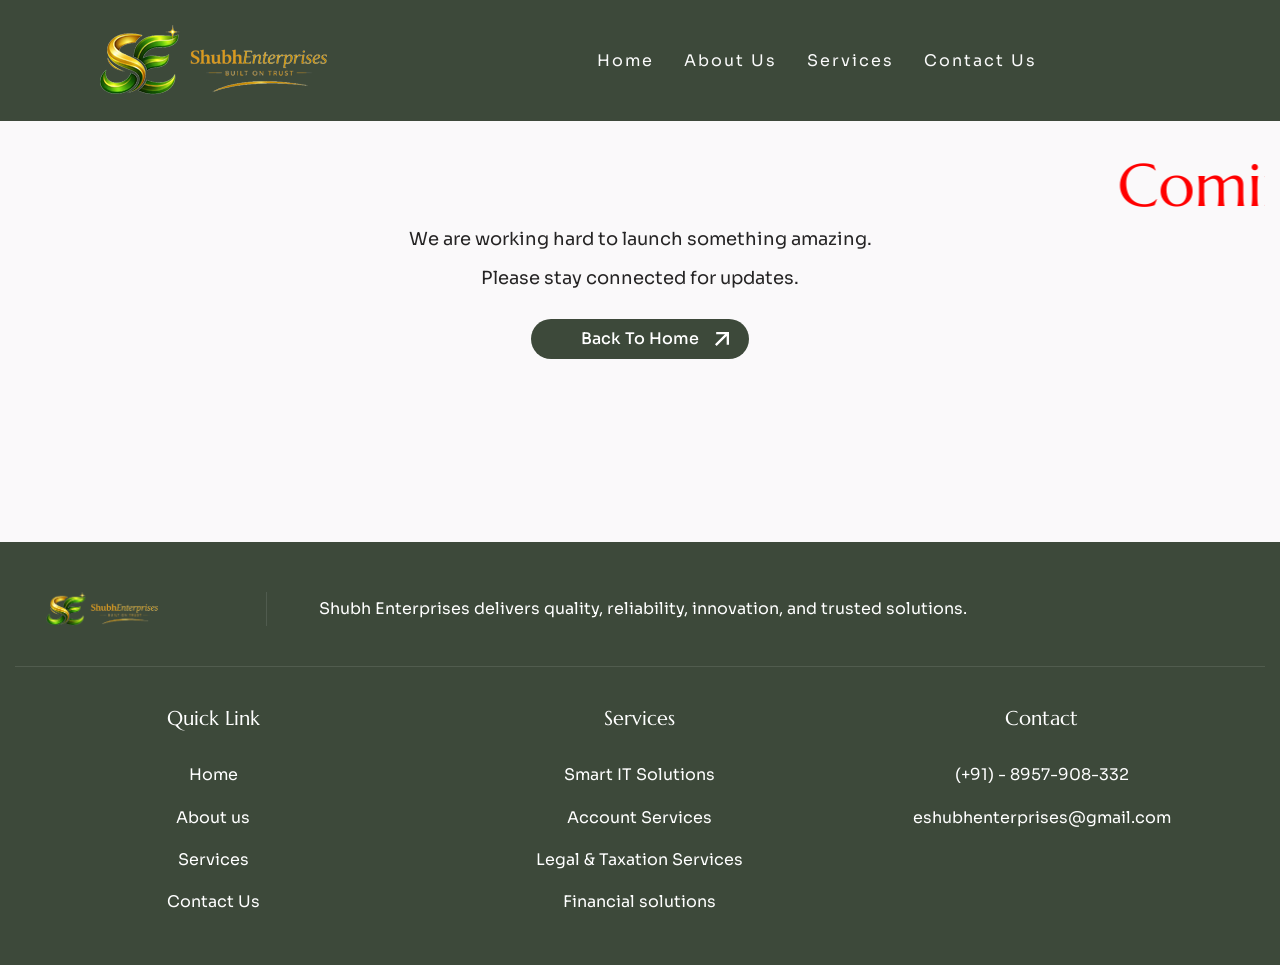
<file: shop.html>
<!DOCTYPE html>
<html lang="zxx">

<!-- Mirrored from html.awaikenthemes.com/restraint/book-appointment.html by HTTrack Website Copier/3.x [XR&CO'2014], Mon, 19 Jan 2026 10:58:42 GMT -->
<head>
	<!-- Meta -->
	<meta charset="utf-8">
	<meta http-equiv="X-UA-Compatible" content="IE=edge">
	<meta name="viewport" content="width=device-width, initial-scale=1.0, maximum-scale=1">
	<meta name="description" content="">
	<meta name="keywords" content="">
	<meta name="author" content="Awaiken">
	<!-- Page Title -->
    <title>Shubh Enterprises</title>
	<!-- Favicon Icon -->
	<link rel="shortcut icon" type="image/x-icon" href="images/favicon.png">
	<!-- Google Fonts Css-->
	<link rel="preconnect" href="https://fonts.googleapis.com/">
    <link rel="preconnect" href="https://fonts.gstatic.com/" crossorigin>
    <link href="https://fonts.googleapis.com/css2?family=Marcellus&amp;family=Sora:wght@100..800&amp;display=swap" rel="stylesheet">
	<!-- Bootstrap Css -->
	<link href="css/bootstrap.min.css" rel="stylesheet" media="screen">
	<!-- SlickNav Css -->
	<link href="css/slicknav.min.css" rel="stylesheet">
	<!-- Swiper Css -->
	<link rel="stylesheet" href="css/swiper-bundle.min.css">
	<!-- Font Awesome Icon Css-->
	<link href="css/all.min.css" rel="stylesheet" media="screen">
	<!-- Animated Css -->
	<link href="css/animate.css" rel="stylesheet">
    <!-- Magnific Popup Core Css File -->
	<link rel="stylesheet" href="css/magnific-popup.css">
	<!-- Mouse Cursor Css File -->
	<link rel="stylesheet" href="css/mousecursor.css">
	<!-- Main Custom Css -->
	<link href="css/custom.css" rel="stylesheet" media="screen">
</head>
<body>

    <!-- Preloader Start -->
	<!-- <div class="preloader">
		<div class="loading-container">
			<div class="loading"></div>
			<div id="loading-icon"><img src="images/loader.svg" alt=""></div>
		</div>
	</div> -->
	<!-- Preloader End -->

    <!-- Header Start -->
	<header class="main-header">
		<div class="header-sticky">
			<nav class="navbar navbar-expand-lg" id="shophed">
				<div class="container">
					<!-- Logo Start -->
					<a class="navbar-brand" href="">
						<img src="images/370x71.png" alt="Logo">
					</a>
					<!-- Logo End -->

					<!-- Main Menu Start -->
					<div class="collapse navbar-collapse main-menu">
                        <div class="nav-menu-wrapper">
                            <ul class="navbar-nav mr-auto" id="menu">
                                <li><a class="nav-link" href="index.html">Home</a>   </li>                               
                                                           
                                <li><a class="nav-link" href="">About Us</a>
                                <li><a class="nav-link" href="">Services</a></li>
                                 <!-- <li class="nav-item"><a class="nav-link" href="">Blog</a></li> -->
                                <!-- <li ><a class="nav-link" href="#">Pages</a>                                   -->
                                </li>
                                <li><a class="nav-link" href="">Contact Us</a></li>
                                <!-- <li><a class="nav-link" href="">Book Appointment</a></li>              -->
                            </ul>
                        </div>                       
                        
					</div>
					<!-- Main Menu End -->
					<div class="navbar-toggle"></div>
				</div>
			</nav>
			<div class="responsive-menu"></div>
		</div>
	</header>
	<!-- Header End -->

   <!-- Coming Soon Section Start -->
<section class="coming-soon-section">
    <div class="container text-center">
        <div class="coming-content">
            <marquee direction="left" scrollamount="8">
    <h1 style="color:red; margin:0;">Coming Soon</h1>
</marquee>
            <p>We are working hard to launch something amazing.</p>
            <p>Please stay connected for updates.</p>
            <a href="index.html" class="btn-default mt-3">Back To Home</a>
        </div>
    </div>
</section>
<!-- Coming Soon Section End -->
   
    <!-- Footer Main Start -->
    <footer class="footer-main">
        <div class="container">
            <div class="row">
                <div class="col-lg-12">
                    <!-- Footer Header Start -->
                    <div class="footer-header">
                        <!-- Footer About Start -->
                        <div class="footer-about">
                            <div class="footer-logo">
                                <img src="images/370x71.png" alt="">
                            </div>
                            <div class="about-footer-content">
                                <p>Shubh Enterprises delivers quality, reliability, innovation, and trusted solutions.</p>
                            </div>
                        </div>
                        <!-- Footer About End -->
                        
                        <!-- Footer Social Links Start -->
                        <!-- <div class="footer-social-links">
                            <ul>
                                <li><a href="#"><i class="fa-brands fa-pinterest-p"></i></a></li>
                                <li><a href="#"><i class="fa-brands fa-x-twitter"></i></a></li>
                                <li><a href="#"><i class="fa-brands fa-facebook-f"></i></a></li>
                                <li><a href="#"><i class="fa-brands fa-instagram"></i></a></li>
                            </ul>
                        </div> -->
                        <!-- Footer Social Links End -->
                    </div>
                    <!-- Footer Header End -->
                </div>

                <div class="col-lg-4 col-md-3">
                    <!-- Footer Links Start -->
                    <div class="footer-links">
                        <h3>Quick link</h3>
                        <ul>
                            <li><a href="index.html">Home</a></li>
                            <li><a href="about.html">About us</a></li>
                            <li><a href="services.html">Services</a></li>
                            <li><a href="blog.html">Contact Us</a></li>
                        </ul>
                    </div>
                    <!-- Footer Links End -->
                </div>

                <div class="col-lg-4 col-md-4">
                    <!-- Footer Links Start -->
                    <div class="footer-links">
                        <h3>services</h3>
                        <ul>
                            <li><a href="service-single.html">Smart IT Solutions</a></li>
                            <li><a href="service-single.html">Account Services</a></li>
                            <li><a href="service-single.html">Legal & Taxation Services</a></li>
                            <li><a href="service-single.html">Financial solutions</a></li>
                        </ul>
                    </div>
                    <!-- Footer Links End -->
                </div>

                <div class="col-lg-4 col-md-5">
                    <!-- Footer Contact Links Start -->
                    <div class="footer-links footer-contact-links">
                        <h3>Contact</h3>
                        <ul>
                            <li><a href="tel:8957908332">(+91) - 8957-908-332</a></li>
                            <li><a href="eshubhenterprises@gmail.com">eshubhenterprises@gmail.com</a></li>
                            <!-- <li>123 High Street LN1 1AB United Kingdom</li> -->
                        </ul>
                    </div>
                    <!-- Footer Contact Links End -->
                </div>    
            </div>
        </div>
    </footer>
    <!-- Footer Main End -->

    <!-- Jquery Library File -->
    <script src="js/jquery-3.7.1.min.js"></script>
    <!-- Bootstrap js file -->
    <script src="js/bootstrap.min.js"></script>
    <!-- Validator js file -->
    <script src="js/validator.min.js"></script>
    <!-- SlickNav js file -->
    <script src="js/jquery.slicknav.js"></script>
    <!-- Swiper js file -->
    <script src="js/swiper-bundle.min.js"></script>
    <!-- Counter js file -->
    <script src="js/jquery.waypoints.min.js"></script>
    <script src="js/jquery.counterup.min.js"></script>
    <!-- Magnific js file -->
    <script src="js/jquery.magnific-popup.min.js"></script>
    <!-- SmoothScroll -->
    <script src="js/SmoothScroll.js"></script>
    <!-- Parallax js -->
    <script src="js/parallaxie.js"></script>
    <!-- MagicCursor js file -->
    <script src="js/gsap.min.js"></script>
    <script src="js/magiccursor.js"></script>
    <!-- Text Effect js file -->
    <script src="js/SplitText.js"></script>
    <script src="js/ScrollTrigger.min.js"></script>
    <!-- YTPlayer js File -->
    <script src="js/jquery.mb.YTPlayer.min.js"></script>
    <!-- Wow js file -->
    <script src="js/wow.min.js"></script>
    <!-- Main Custom js file -->
    <script src="js/function.js"></script>
</body>

<!-- Mirrored from html.awaikenthemes.com/restraint/book-appointment.html by HTTrack Website Copier/3.x [XR&CO'2014], Mon, 19 Jan 2026 10:58:42 GMT -->
</html>
</file>
<file: css/custom.css>
/* ----------------------------------------------------------------------------------------
* Author        : Awaiken
* Template Name : Restraint - Yoga & Meditation HTML Template
* File          : CSS File
* Version       : 1.0
* ---------------------------------------------------------------------------------------- */
/* INDEX
----------------------------------------------------------------------------------------
01. Global Variables
02. General css
03. Header css
04. Hero css
05. About Us css
06. Our Services css
07. What We Do css
08. Why Choose Us css
09. Our Benefits css
10. Intro Video css
11. How It Work css
12. Our Features css
13. Our Pricing css
14. Scrolling Ticker css
15. Our Testimonial css
16. Our FAQs css
17. Our Blog css
18. Footer css
19. About Us Page css
20. Services Page css
21. Service Single css
22. Blog Archive css
23. Blog Single css
24. Team Page css
25. Team Single css
26. Pricing Page css
27. Testimonials Page css
28. Image Gallery css
29. Video Gallery css
30. FAQs Page css
31. Contact Us Page css
32. Book Appointment css
33. 404 Error Page css
34. Responsive css
-------------------------------------------------------------------------------------- */

/************************************/
/*** 	 01. Global Variables	  ***/
/************************************/

:root{
	--primary-color				: #1E1E1E;
	--secondary-color			: #FAF9FA;
	--text-color				: #9C9C9C;
	--accent-color				: #3D493A;
	--accent-secondary-color	: #AEA17E;
	--white-color				: #FFFFFF;
	--divider-color				: #4156491A;
	--dark-divider-color		: #FFFFFF1A;
	--error-color				: rgb(230, 87, 87);
	--default-font				: "Sora", sans-serif;
	--accent-font				: "Marcellus", serif;
}


/************************************/
/*** 	   02. General css		  ***/
/************************************/

body{
	position: relative;
	font-family: var(--default-font);
	font-size: 16px;
	font-weight: 400;
	line-height: 1em;
	color: var(--text-color);
	background: var(--secondary-color);
}

::-webkit-scrollbar-track{
	background-color: var(--secondary-color);
	border-left: 1px solid var(--secondary-color);
}
::-webkit-scrollbar{
	width: 7px;
	background-color: var(--secondary-color);
}
::-webkit-scrollbar-thumb{
	background: var(--accent-color);
}

::selection{
	color: var(--primary-color);
	background-color: var(--secondary-color);
	filter: invert(1);
}

p{
	line-height: 1.6em;
	margin-bottom: 1.5em;
}

h1,
h2,
h3,
h4,
h5,
h6{
	margin :0;
	font-family: var(--accent-font);
	font-weight: 400;
	line-height: 1.2em;
	color: var(--primary-color);
}

figure{
	margin: 0;
}

img{
	max-width: 100%;
}

a{
	text-decoration: none;
}

a:hover{
	text-decoration: none;
	outline: 0;
}

a:focus{
	text-decoration: none;
	outline: 0;
}

html,
body{
	width: 100%;
	overflow-x: clip;
}

.container{
	max-width: 1300px;
}

.container,
.container-fluid,
.container-lg,
.container-md,
.container-sm,
.container-xl,
.container-xxl{
	position: relative;
    padding-right: 15px;
    padding-left: 15px;
	z-index: 1;
}

.image-anime{
	position: relative;
	overflow: hidden;
}

.image-anime:after{
	content: "";
	position: absolute;
    width: 200%;
    height: 0%;
    left: 50%;
    top: 50%;
    background-color: rgba(255,255,255,.3);
    transform: translate(-50%,-50%) rotate(-45deg);
    z-index: 1;
}

.image-anime:hover:after{
    height: 250%;
    transition: all 600ms linear;
    background-color: transparent;
}

.reveal{
	position: relative;
    display: -webkit-inline-box;
    display: -ms-inline-flexbox;
    display: inline-flex;
    visibility: hidden;
    overflow: hidden;
}
.single-team-member {
    margin-bottom: 30px;
}
.member-info {
    padding-top: 25px;
}

.team-box {
    overflow: hidden;
    transition: all 0.5s ease;
}

.team-content {
    transition: transform 0.5s ease, opacity 0.5s ease;
}

.team-content img {
    width: 100%;
    border-radius: 20px;
    margin-bottom: 10px;
}

/* Hover Effect */
.team-box:hover .team-content {
    transform: scale(1.08);
    opacity: 0.85;
}

.slicknav_icon .slicknav_icon-bar {
    display: block;
    width: 100%;
    height: 3px;
    width: 22px;
    background-color: var(--white-color);
    border-radius: 6px;
    margin: 4px auto !important;
    transition: all 0.1s ease-in-out;
}

.reveal img{
    height: 100%;
    width: 100%;
    -o-object-fit: cover;
    object-fit: cover;
    -webkit-transform-origin: left;
    transform-origin: left;
}

.row{
    margin-right: -15px;
    margin-left: -15px;
}

.row > *{
	padding-right: 15px;
	padding-left: 15px;
}

.row.no-gutters{
    margin-right: 0px;
    margin-left: 0px;
}

.row.no-gutters > *{
    padding-right: 0px;
    padding-left: 0px;
}

.btn-default{
	position: relative;
    display: inline-block;
    background: var(--accent-color);
	border-radius: 10px;
    font-size: 16px;
    font-weight: 500;
    line-height: 1em;
    text-transform: capitalize;
    color: var(--white-color);
    border: none;
    padding: 17px 44px 17px 20px;
    transition: all 0.5s ease-in-out;
    overflow: hidden;
    z-index: 0;
}

.btn-default:hover{
	background: transparent;
}

.btn-default::before{
	content: '';
    position: absolute;
    top: 50%;
    right: 0;
    width: 14px;
    height: 14px;
    background-image: url(../images/arrow-white.svg);
    background-repeat: no-repeat;
    background-position: center center;
    background-size: cover;
    transform: translate(-20px, -50%);
    transition: all 0.4s ease-in-out;
}

.btn-default:hover::before{
	transform: translate(-20px, -50%) rotate(45deg);
}

.btn-default::after{
	content: '';
    display: block;
    position: absolute;
    top: 0;
    bottom: 0;
    left: -15%;
	right: 0;
    width: 0;
    height: 106%;
    background: var(--accent-secondary-color);
    transform: skew(30deg);
    transition: all 0.4s ease-in-out;
    z-index: -1;
}

.whatsapp-float {
    position: fixed;
    bottom: 20px;
    right: 0px;
    width: 60px;
    height: 60px;
    background: #25D366;
    color: #fff;
    border-radius: 50%;
    text-align: center;
    font-size: 30px;
    line-height: 60px;
    z-index: 1000;
    box-shadow: 0 4px 10px rgba(0,0,0,0.3);
    transition: 0.3s;
	top: 82%;
}

.whatsapp-float:hover {
    transform: scale(1.1);
    background: #20ba5a;
}

/* Mobile Responsive */
@media (max-width: 576px) {
    .whatsapp-float {
        width: 50px;
        height: 50px;
        font-size: 24px;
        line-height: 50px;
        bottom: 15px;
        right: 15px;
    }
}

.btn-default:hover:after{
	width: 100%;
    transform: skew(0deg);
    left: 0;
}

.btn-default.btn-highlighted{
	background: var(--accent-secondary-color);
}

.btn-default.btn-highlighted::after{
	background: var(--primary-color);
}

.readmore-btn{
	position: relative;
	display: inline-block;
	font-size: 16px;
	font-weight: 500;
	line-height: normal;
	text-transform: capitalize;
	color: var(--accent-color);
	padding: 5px 40px 5px 0;
	transition: all 0.3s ease-in-out;
}

.readmore-btn:hover{
	color: var(--accent-secondary-color);
}

@media only screen and (max-width: 991px) {
    .navbar {
        padding: 20px 0;
    }
}

.readmore-btn:after{
	content: '';
    position: absolute;
	right: 0;
	top: 50%;
    transform: translateY(-50%);
	background-color: var(--accent-color);
    background-image: url('../images/arrow-white.svg');
	background-repeat: no-repeat;
	background-position: center center;
	background-size: 8px auto;
	border-radius: 50%;
	width: 30px;
	height: 30px;
	transition: all 0.3s ease-in-out;
}

.readmore-btn:hover:after{
	background-color: var(--accent-secondary-color);
	transform: translateY(-50%) rotate(45deg);
}

.cb-cursor:before{
	background: var(--accent-secondary-color);
}

.preloader{
	position: fixed;
	top: 0;
	left: 0;
	right: 0;
	bottom: 0;
	z-index: 1000;
	background: var(--accent-color);
	display: flex;
	align-items: center;
	justify-content: center;
}

.loading-container,
.loading{
	height: 100px;
	position: relative;
	width: 100px;
	border-radius: 100%;
}

.loading-container{
	margin: 40px auto;
}

.loading{
	border: 1px solid transparent;
	border-color: transparent var(--accent-secondary-color) transparent var(--accent-secondary-color);
	animation: rotate-loading 1.5s linear 0s infinite normal;
	transform-origin: 50% 50%;
}

.loading-container:hover .loading,
.loading-container .loading{
	transition: all 0.5s ease-in-out;
}

#loading-icon{
	position: absolute;
	top: 50%;
	left: 50%;
	max-width: 66px;
	transform: translate(-50%, -50%);
}

@keyframes rotate-loading{
	0%{
		transform: rotate(0deg);
	}

	100%{
		transform: rotate(360deg);
	}
}

.section-row{
	margin-bottom: 80px;
}

.section-row .section-title{
	margin-bottom: 0;
}

.section-title{
	margin-bottom: 40px;
}

.section-title h3{
	display: inline-block;
	position: relative;
	font-family: var(--default-font);
	font-size: 14px;
    font-weight: 500;
	line-height: 1.6em;
	letter-spacing: 0.3em;
    text-transform: uppercase;
    color: var(--accent-color);
	background: url('../images/icon-sub-heading.svg') no-repeat;
	background-position: left center;
	background-size: 18px auto;
	padding-left: 28px;
    margin-bottom: 10px;
}

.section-title h1{
	font-size: 60px;
	text-transform: uppercase;
	margin-bottom: 0;
	cursor: none;
}

.section-title h2{
	font-size: 48px;
	margin-bottom: 0px;
	cursor: none;
}

.section-title h1 span,
.section-title h2 span{
	color: var(--accent-secondary-color);
}

.section-title p{
	margin-top: 20px;
	margin-bottom: 0;
}

.section-title-content p{
	margin: 0;
}

.section-btn{
	text-align: right;
}

.section-content-btn .section-btn{
	text-align: left;
	margin-top: 30px;
}

.help-block.with-errors ul{
	margin: 0;
	text-align: left;
}

.help-block.with-errors ul li{
	color: var(--error-color);
	font-weight: 500;
	font-size: 14px;
}

/************************************/
/**** 	   03. Header css		 ****/
/************************************/

header.main-header{
	position: absolute;
    top: 0;
    width: 100%;
    border-bottom: 1px solid var(--dark-divider-color);
    z-index: 100;
}

header.main-header .header-sticky{
	position: relative;
	top: 0;
	z-index: 100;
}

header.main-header .header-sticky.hide{
	transform: translateY(-100%);
	transition: transform 0.3s ease-in-out;
	border-radius: 0;
}

header.main-header .header-sticky.active{
	position: fixed;
	top: 0;
	left: 0;
	right: 0;
	border-radius: 0;
    transform: translateY(0);
	background: var(--primary-color);
	border-bottom: 1px solid var(--dark-divider-color);
}

.navbar{
	 position: absolute;
    top: 0;
    left: -100px;
    right: 0;
    z-index: 99;
}
.py-5 {
    padding-top: 5rem !important;
    padding-bottom: 5rem !important;
    background-color: #222817 !important;
} 
.nav-link {   
    color: #fff;
}
.justify-content-center {   
    padding-bottom: 0px;
}
.hr {
    padding-bottom: 10px;
}
.mx-4 {
    max-height: 41px;   
}
   .me-4 {   
    color: azure;
}


/* .navbar {
    padding: 30px 0;
    width: 100%;
    background: #272626;
    transition: all 0.3s ease;
} */

.navbar.fixed {
    position: fixed;
    top: 0;
    left: 0;
    z-index: 9999;
}

.navbar-brand{
	margin-right: -1rem !important;
}

.main-menu .nav-menu-wrapper{
	flex: 1;
	text-align: center;
	margin: 0 20px;
}

.main-menu .nav-menu-wrapper > ul{
	align-items: center;
	display: inline-flex;
}

.main-menu ul li{
	margin: 0;
	position: relative;
}

.main-menu ul li a{
	font-size: 16px;
	font-weight: 400;
	line-height: 1.2em;
	padding: 15px !important;
	color: #fafafa;
	text-transform: capitalize;
	transition: all 0.3s ease-in-out;
}

.main-menu ul li.submenu > a:after{
	content: '\f107';
	font-family: 'FontAwesome';
	font-weight: 900;
	font-size: 14px;
	margin-left: 8px;
}

.main-menu ul li a:hover,
.main-menu ul li a:focus{
	color: var(--accent-secondary-color);
}

.main-menu ul ul{
	visibility: hidden;
	opacity: 0;
	transform: scaleY(0.8);
	transform-origin: top;
	padding: 0;
	margin: 0;
	list-style: none;
	width: 235px;
	border-radius: 20px;
	position: absolute;
	left: 0;
	top: 100%;
	background: var(--accent-color);
	transition: all 0.3s ease-in-out;
	text-align: left;
}

.main-menu ul li.submenu:first-child ul{
    width: 235px;
}

.main-menu ul ul ul{
	left: 100%;
	top: 0;
	text-align: left;
}

.main-menu ul li:hover > ul{
	visibility: visible;
	opacity: 1;
	transform: scaleY(1);
    padding: 5px 0;
}

.main-menu ul li.submenu ul li.submenu > a:after{
    content: '\f105';
    float: right;
}

.main-menu ul ul li{
	margin: 0;
	padding: 0;
}

.main-menu ul ul li a{
	color: var(--white-color);
	padding: 8px 20px !important;
	transition: all 0.3s ease-in-out;
}

.main-menu ul ul li a:hover,
.main-menu ul ul li a:focus{
	color: var(--accent-secondary-color);
	background-color: transparent;
	padding: 8px 20px 8px 23px !important;
}

.header-contact-btn{
	display: flex;
	align-items: center;
	gap: 30px;
}

.header-contact-now{
	font-family: var(--accent-font);
	font-size: 20px;
	font-weight: 400;
	line-height: normal;
	color: var(--white-color);
}

.header-contact-now i{
	background-color: var(--accent-color);
	border-radius: 10px;
	width: 40px;
	height: 40px;
	text-align: center;
	align-content: center;
	font-size: 18px;
	color: var(--white-color);
	margin-right: 15px;
}

.main-menu ul li.highlighted-menu{
    display: none;
}

.responsive-menu,
.navbar-toggle{
	display: none;
}

.responsive-menu{
	top: 0;
	position: relative;
}

.slicknav_btn{
	background: var(--accent-color);
	padding: 0;
	display: flex;
	align-items: center;
	justify-content: center;
	width: 38px;
	height: 38px;
	margin: 0;
	border-radius: 8px;
}

.slicknav_icon .slicknav_icon-bar{
	display: block;
	width: 100%;
	height: 3px;
	width: 22px;
	background-color: var(--white-color);
	border-radius: 6px;
	margin: 4px auto !important;
	transition: all 0.1s ease-in-out;
}

.slicknav_icon .slicknav_icon-bar:first-child{
	margin-top: 0 !important;
}

.slicknav_icon .slicknav_icon-bar:last-child{
	margin-bottom: 0 !important;
}

.navbar-toggle a.slicknav_btn.slicknav_open .slicknav_icon span.slicknav_icon-bar:nth-child(1){
    transform: rotate(-45deg) translate(-5px, 5px);
	background-color: var(--white-color);
}

.navbar-toggle a.slicknav_btn.slicknav_open .slicknav_icon span.slicknav_icon-bar:nth-child(2){
    opacity: 0;
}

.navbar-toggle a.slicknav_btn.slicknav_open .slicknav_icon span.slicknav_icon-bar:nth-child(3){
    transform: rotate(45deg) translate(-5px, -5px);
	background-color: var(--white-color);
}

.slicknav_menu{
	position: absolute;
    width: 100%;
	padding: 0;
	background: var(--accent-color);
}

.slicknav_menu ul{
	margin: 100px 0px 0px 0px;
}

.slicknav_menu ul ul{
	margin: 0;
}

.slicknav_nav .slicknav_row,
.slicknav_nav li a{
	position: relative;
	font-size: 16px;
	font-weight: 400;
	text-transform: capitalize;
	padding: 8px 20px;
	color: var(--white-color);
	line-height: normal;
	margin: 0;
	border-radius: 0 !important;
	transition: all 0.3s ease-in-out;
}

.slicknav_nav a:hover,
.slicknav_nav a:focus,
.slicknav_nav .slicknav_row:hover{
	background-color: transparent;
	color: var(--accent-secondary-color);
}

.slicknav_menu ul ul li a{
    padding: 8px 20px 8px 30px;
}

.slicknav_arrow{
	font-size: 0 !important;
}

.slicknav_arrow:after{
	content: '\f107';
	font-family: 'FontAwesome';
	font-weight: 900;
	font-size: 12px;
	margin-left: 8px;
	color: var(--white-color);
	position: absolute;
	right: 15px;
	top: 50%;
	transform: translateY(-50%);
	transition: all 0.3s ease-out;
}

.slicknav_open > a .slicknav_arrow:after{
    transform: translateY(-50%) rotate(-180deg);
	color: var(--accent-secondary-color);
}

/************************************/
/***        04. Hero css	      ***/
/************************************/

.hero{
	position: relative;
	background: url('../images/bannertreeeone.png') no-repeat;
	background-position: center center;
	background-size: cover;
	padding: 240px 0 140px;
	min-height: 100vh;
	align-content: center;
}

.hero::before{
	content: '';
	position: absolute;
	top: 0;
	bottom: 0;
	left: 0;
	right: 0;
	/* background: linear-gradient(269.99deg, rgba(30, 30, 30, 0) 15.73%, rgba(30, 30, 30, 0.828125) 66.76%, #1E1E1E 101.51%), linear-gradient(360deg, rgba(30, 30, 30, 0) 87.87%, #1E1E1E 102.84%); */
	width: 100%;
	height: 100%;
	z-index: 1;
}

.navbar {
    padding: 10px 0;
    align-items: center;
    background-color: #141c16f5;
    position: fixed;
    top: 0;
    left: 0;
    width: 100%;
    /* padding: 30px 0; */
    /* background: #272626; */
    z-index: 9999;
	letter-spacing: 2px;
}

.hero.hero-video .hero-bg-video{
	position: absolute;
	top: 0;
	right: 0;
	left: 0;
	bottom: 0;
	width: 100%;
	height: 100%;
}

.hero.hero-video .hero-bg-video video{
	width: 100%;
	height: 100%;
	object-fit: cover;
}

.hero.hero-slider-layout{
	background: none;
	padding: 0;
}

.hero.hero-slider-layout .hero-slide{
	position: relative;
    padding: 240px 0 140px;
	min-height: 100vh;
	align-content: center;
}

.hero.hero-slider-layout .hero-slide::before{
	content: '';
	display: block;
	position: absolute;
	top: 0;
	bottom: 0;
	left: 0;
	right: 0;
	background: linear-gradient(269.99deg, rgba(30, 30, 30, 0) 15.73%, rgba(30, 30, 30, 0.828125) 66.76%, #1E1E1E 101.51%), linear-gradient(360deg, rgba(30, 30, 30, 0) 87.87%, #1E1E1E 102.84%);
	width: 100%;
	height: 100%;
	z-index: 1;
}

.hero.hero-slider-layout .hero-slide .hero-slider-image{
	position: absolute;
	top: 0;
	right: 0;
	left: 0;
	bottom: 0;
}

.hero.hero-slider-layout .hero-slide .hero-slider-image img{
	width: 100%;
	height: 100%;
	object-fit: cover;
}

.hero.hero-slider-layout .hero-pagination{
	position: absolute;
    bottom: 50px;
	text-align: left;
	padding-left: calc(((100vw - 1300px) / 2) + 15px);
	z-index: 2;
}

.hero.hero-slider-layout .hero-pagination .swiper-pagination-bullet{
    width: 12px;
    height: 12px;
    background: var(--white-color);
    opacity: 1;
    transition: all 0.3s ease-in-out;
    margin: 0 5px;
}

.hero.hero-slider-layout .hero-pagination .swiper-pagination-bullet-active{
    background-color: var(--accent-color);
}

.hero-content{
	position: relative;
	z-index: 2;
}

.hero-content .section-title p,
.hero-content .section-title h1,
.hero-content .section-title h3{
	color: var(--white-color);
}

.hero-content .section-title p{
	border-top: 1px solid var(--dark-divider-color);
	margin-top: 30px;
	padding-top: 30px;
}

.hero-content .section-title h3{
	margin-bottom: 30px;
}

.hero-body{
	display: flex;
	flex-wrap: wrap;
	align-items: center;
	gap: 10px 40px;
}

.hero-body .video-play-button{
	display: inline-flex;
	align-items: center;
	gap: 10px;
}

.hero-body .video-play-button p{
	font-weight: 500;
	text-transform: capitalize;
	color: var(--white-color);
	margin: 0;
}

.video-play-button a{
	height: 50px;
	width: 50px;
	border: 2px solid var(--white-color);
	border-radius: 50%;
	display: flex;
	justify-content: center;
	align-items: center;
	cursor: none;
	transition: all 0.3s ease-in-out;
}

.video-play-button:hover a{
	border-color: var(--accent-color);
}

.video-play-button a i{
	font-size: 18px;
	color: var(--white-color);
	transition: all 0.3s ease-in-out;
}

.video-play-button:hover a i{
	color: var(--accent-color);
}

.down-arrow-circle{
	position: absolute;
	right: 15px;
	bottom: 30px;
	text-align: center;
	z-index: 3;
}

.down-arrow-circle a{
	position: relative;
	display: inline-block;
	border-radius: 50%;
}

.down-arrow-circle a img{
	max-width: 150px;
	border-radius: 50%;
	animation: infiniterotate 20s infinite linear;
}

@keyframes infiniterotate{
	from{
		transform: rotate(0deg);
	  }
	to{
		transform: rotate(360deg);
	}
}

.down-arrow-circle a i{
	position: absolute;
	top: 50%;
	left: 50%;
	transform: translate(-50%, -50%);
	color: var(--white-color);
	font-size: 50px;
}

element.style {
}
.ser_btn {
    position: fixed;
    top: 87%;
    right: 0;
    padding: 15px 22px 12px;
    margin: -89px 0 0;
    background: #c4a380;
    z-index: 99999;
    color: white;
    border-radius: 20px 0px 0px 20px;
    font-size: 17px;
}

/************************************/
/***       05. About Us css	      ***/
/************************************/

.about-us{
	position: relative;
	padding: 50px 0 40px;
}

/* .about-us::before{
    content: '';
    position: absolute;
    bottom: -80px;
    right: -25px;
    background-image: url('../images/section-bg-img-1.svg');
    background-repeat: no-repeat;
    background-position: right bottom;
    background-size: cover;
    height: 251px;
    width: 308px;
    z-index: 0;
} */

.about-images{
	position: relative;
	text-align: center;
	margin: 20px 0px 20px 0;
	padding-left: 20px;
}

/* .about-images::before{
	content: '';
	position: absolute;
	top: 20px;
	bottom: 0;
	left: 0;
	right: 0;
	background: linear-gradient(90deg, var(--accent-color) 50%, transparent 50%);
	border-radius: 50%;
	width: 100%;
	height: 100%;
} */

/* .about-images::after{
	content: '';
	position: absolute;
	top: -19px;
	bottom: 0;
	left: 0;
	right: 0;
	background: url('../images/about-img-bg-shape.png') no-repeat;
	background-position: left top;
	background-size: auto;
	width: 100%;
	height: 100%;
} */

.about-image{
	position: relative;
	z-index: 1;
}

.about-image figure{
	display: block;
}

.about-image img{
	width: 100%;
	max-width: 405px;
	margin: 0 auto;
	aspect-ratio: 1 / 1.613;
	object-fit: cover;
}

.about-image-title{
	position: absolute;
	top: 0;
	right: 40px;
	transform: rotate(-180deg);
    writing-mode: vertical-rl;
	height: 100%;
	align-content: center;
}

/* .about-image-title h2{
	font-family: var(--default-font);
	font-size: 5.625vw;
	font-weight: 800;
	line-height: 1em;
	text-transform: uppercase;
	background: var(--divider-color);
    background-clip: text;
    -webkit-background-clip: text;
    -webkit-text-stroke: 4px transparent;
	color: var(--secondary-color);
	cursor: none;
	transition: all 0.3s ease-in-out;
	z-index: 0;
} */

.about-images:hover .about-image-title h2{
	color: var(--accent-color);
}

.about-us-content{
	margin-left: 15px;
}

.about-content-body{
	margin-bottom: 40px;
}

.about-benefit-item{
	display: flex;
	margin-bottom: 30px;
}

.about-benefit-item:last-child{
	margin-bottom: 0;
}

.about-benefit-item .icon-box{
	position: relative;
	margin-right: 20px;
}

.about-benefit-item .icon-box::before{
	content: '';
	position: absolute;
	top: 0;
	left: 0;
	background: var(--accent-secondary-color);
	border-radius: 50%;
	width: 36px;
	height: 36px;
}

.about-benefit-item .icon-box img{
	position: relative;
	max-width: 60px;
	z-index: 1;
}

.about-benefit-item-content{
	width: calc(100% - 80px);
}

.about-benefit-item-content h3{
	font-size: 20px;
	margin-bottom: 10px;
}

.about-benefit-item-content p{
	margin: 0;
}

/************************************/
/***     06. Our Services css     ***/
/************************************/

.our-services{
	padding: 50px 0;
}

.service-item{
	position: relative;
	border: 1px solid var(--divider-color);
	background: var(--white-color);
	border-radius: 30px;
	height: calc(100% - 30px);
	margin-bottom: 30px;
	padding: 30px 25px;
	overflow: hidden;
}

.service-item::before{
	content: '';
	position: absolute;
	bottom: 0;
	left: 0;
	right: 0;
	background: var(--accent-color);
	border-radius: 500px 500px 0 0;
	width: 100%;
	height: 0;
	transition: all 0.4s ease-in-out;
	z-index: 0;
}

.service-item:hover:before{
	border-radius: 0;
	height: 100%;
}

.service-header{
	position: relative;
	display: flex;
	align-items: center;
	justify-content: space-between;
	gap: 20px;
	margin-bottom: 80px;
	z-index: 1;
}

.service-header .icon-box img{
	max-width: 80px;
	transition: all 0.4s ease-in-out;
}

.service-item:hover .service-header .icon-box img{
	filter: brightness(0) invert(1);
}

.service-btn a{
	display: block;
	background: var(--accent-color);
	border-radius: 50%;
	width: 50px;
	height: 50px;
	display: flex;
	align-items: center;
	justify-content: center;
	transition: all 0.4s ease-in-out;
}

.service-item:hover .service-btn a{
	background: var(--accent-secondary-color);
}

.service-btn a img{
	max-width: 14px;
	transition: all 0.3s ease-in-out;
}

.service-btn a:hover img{
	transform: rotate(45deg);
}

.service-content{
	position: relative;
	z-index: 1;
}

.service-content h3{
	font-size: 20px;
	margin-bottom: 15px;
	transition: all 0.3s ease-in-out;
}

.service-content h3 a{
	color: inherit;
}

.service-content p{
	margin: 0;
	transition: all 0.3s ease-in-out;
}

.service-item:hover .service-content p,
.service-item:hover .service-content h3{
	color: var(--white-color);
}

.section-footer-text{
	margin-top: 30px;
	text-align: center;
}

.section-footer-text p{
	margin: 0;
}

.section-footer-text p span{
	font-weight: 500;
	color: var(--white-color);
	background: var(--accent-secondary-color);
	border-radius: 24px;
	padding: 2px 8px;
	margin-right: 10px;
}

.section-footer-text p a{
	color: var(--accent-secondary-color);
	font-weight: 600;
	text-transform: capitalize;
	text-decoration: underline;
	transition: all 0.3s ease-in-out;
}

.section-footer-text p a:hover{
	color: var(--primary-color);
}

/************************************/
/***      07. What We Do css      ***/
/************************************/

.what-we-do{
	position: relative;
	padding: 50px 0;
}

.what-we-do::before{
    content: '';
    position: absolute;
    top: -70px;
    left: -70px;
    background-image: url('../images/section-bg-img-2.svg');
    background-repeat: no-repeat;
    background-position: top left;
    background-size: cover;
    height: 379px;
    width: 262px;
    z-index: 0;
}

.what-we-image{
	background: url('../images/what-we-bg-shape.svg') no-repeat;
	background-position: center center;
	background-size: auto;
	text-align: center;
	margin: 0 20px 0 30px;
}

.what-we-image img{
	width: 100%;
	aspect-ratio: 1 / 1.03;
	object-fit: cover;
}

.what-we-body{
	margin-bottom: 40px;
}

.what-we-body ul{
    list-style: disc;
    margin: 0;
    padding-left: 20px;
	display: flex;
	flex-wrap: wrap;
	gap: 20px 40px;
}

.what-we-body ul li{
	width: calc(50% - 20px);
	text-transform: capitalize;
	line-height: 1.6em;
}

.what-we-body ul li:last-child{
	margin-bottom: 0;
}

.what-we-body ul li::marker{
    color: var(--accent-color);
}

.what-we-benefits-box{
	display: flex;
	flex-wrap: wrap;
	border-radius: 30px;
	overflow: hidden;
}

.what-we-benefits-list{
	width: calc(100% - 417px);
	background: var(--primary-color);
	display: flex;
	flex-wrap: wrap;
	align-content: center;
	gap: 50px 30px;
	padding: 60px;
}

.what-we-item{
	width: calc(50% - 15px);
	display: flex;
}

.what-we-item .icon-box{
	margin-right: 20px;
}

.what-we-item .icon-box img{
	max-width: 40px;
}

.what-we-item-content{
	width: calc(100% - 60px);
}

.what-we-item-content h3{
	font-size: 20px;
	color: var(--white-color);
	margin-bottom: 10px;
}

.what-we-item-content p{
	color: var(--white-color);
	margin: 0;
}

.what-we-benefit-image{
	width: 417px;
	border-left: 4px solid var(--white-color);
}

.what-we-benefit-image figure{
	display: block;
	height: 100%;
}

.what-we-benefit-image img{
	width: 100%;
	height: 100%;
	aspect-ratio: 1 / 0.862;
	object-fit: cover;
}

/************************************/
/***    08. Why Choose Us css     ***/
/************************************/

.why-choose-us{
	padding: 0px 0;
}

.why-choose-content{
	display: flex;
	flex-wrap: wrap;
	gap: 30px;
}

.why-choose-image{
	width: calc(50% - 20px);
}

.why-choose-image figure{
	display: block;
	border-radius: 20px;
}

.why-choose-image img{
	width: 100%;
	aspect-ratio: 1 / 0.5512;
	object-fit: cover;
	border-radius: 20px;
}

.why-choose-item{
	position: relative;
	width: calc(25% - 20px);
	background: var(--white-color);
	border: 1px solid var(--divider-color);
	border-radius: 20px;
	padding: 30px 25px;
	overflow: hidden;
}

.why-choose-item::before{
	content: '';
	position: absolute;
	bottom: 0;
	left: 0;
	right: 0;
	background: var(--accent-color);
	border-radius: 500px 500px 0 0;
	width: 100%;
	height: 0;
	transition: all 0.4s ease-in-out;
	z-index: 0;
}

.why-choose-item:hover:before{
	border-radius: 0;
	height: 100%;
}

.why-choose-item .icon-box{
	position: relative;
	margin-bottom: 60px;
	z-index: 1;
}

.why-choose-item .icon-box img{
	max-width: 80px;
	transition: all 0.4s ease-in-out;
}

.why-choose-item:hover .icon-box img{
	filter: brightness(0) invert(1);
}

.why-choose-item-content{
	position: relative;
	z-index: 1;
}

.why-choose-item-content h3{
	font-size: 20px;
	text-transform: capitalize;
	margin-bottom: 10px;
	transition: all 0.3s ease-in-out;
}

.why-choose-item-content p{
	margin: 0;
	transition: all 0.3s ease-in-out;
}

.why-choose-item:hover .why-choose-item-content p,
.why-choose-item:hover .why-choose-item-content h3{
	color: var(--white-color);
}

.why-choose-counter-box{
	display: flex;
	flex-wrap: wrap;
	gap: 50px;
	border-top: 1px solid var(--divider-color);
	margin-top: 60px;
	padding-top: 60px;
}

.why-choose-counter-item{
	position: relative;
	width: calc(25% - 37.5px);
	display: flex;
}

.why-choose-counter-item::before{
	content: '';
	position: absolute;
	right: -25px;
	background: var(--divider-color);
	width: 1px;
	height: 100%;
}

.why-choose-counter-item:nth-child(4n + 4):before,
.why-choose-counter-item:last-child:before{
	display: none;
}

.why-choose-counter-item .icon-box{
	margin-right: 20px;
}

.why-choose-counter-item .icon-box img{
	max-width: 50px;
}

.why-choose-counter-content h3{
	font-size: 30px;
	margin-bottom: 5px;
}

.why-choose-counter-content p{
	text-transform: capitalize;
	margin: 0;
}

/************************************/
/***     09. Our Benefits css     ***/
/************************************/

.our-benefits{
	position: relative;
	padding: 50px 0 0px;
}

/* .our-benefits::before{
    content: '';
    position: absolute;
    bottom: 10px;
    right: -75px;
    background-image: url('../images/section-bg-img-3.svg');
    background-repeat: no-repeat;
    background-position: bottom right;
    background-size: cover;
    height: 417px;
    width: 431px;
    z-index: 0;
} */

.benefit-item{
	border-bottom: 1px solid var(--divider-color);
	margin-bottom: 50px;
	padding-bottom: 50px;
}

.benefit-item:last-child{
	border-bottom: none;
	margin-bottom: 0px;
	padding-bottom: 0px;
}

.benefit-item .icon-box{
	margin-bottom: 30px;
}

.benefit-item .icon-box img{
	max-width: 80px;
}

.benefit-item-content h3{
	font-size: 20px;
	text-transform: capitalize;
	margin-bottom: 15px;
}

.benefit-item-content p{
	margin: 0;
}

.our-benefits-image{
	position: relative;
	text-align: center;
	margin: 0 30px;
}

.our-benefits-image::before{
	content: '';
	position: absolute;
	top: 50%;
	left: 50%;
	transform: translate(-50%, -50%);
	background: var(--accent-color);
	opacity: 10%;
	width: 445px;
	height: 410px;
	z-index: 0;
}

.our-benefits-image figure{
	position: relative;
	background: url('../images/benefits-image-bg-shape.svg') no-repeat;
	background-position: top center;
	background-size: auto;
	z-index: 1;
}

.our-benefits-image img{
	width: 100%;
	max-width: 474px;
	margin: 0 auto;
}

/************************************/
/***      10. Intro Video css     ***/
/************************************/

.intro-video .container-fluid{
	padding: 0;
}

.intro-video-box{
	position: relative;
	overflow: hidden;
	height: 700px;
}

.intro-bg-video{
	position: absolute;
	top: 0;
	right: 0;
	left: 0;
	bottom: 0;
	width: 100%;
	height: 100%;
}

.intro-bg-video::before{
	content: '';
	position: absolute;
	top: 0;
	bottom: 0;
	left: 0;
	right: 0;
	background: var(--primary-color);
	opacity: 30%;
	width: 100%;
	height: 100%;
}

.intro-bg-video video{
	width: 100%;
	height: 100%;
	object-fit: cover;
}

.intro-video-box .video-play-button{
	content: '';
	position: absolute;
	top: 50%;
	left: 50%;
	transform: translate(-50%, -50%);
	z-index: 1;
}

.intro-video-box .video-play-button a{
	width: 100px;
	height: 100px;
	font-size: 20px;
	font-weight: 500;
	text-transform: capitalize;
	color: var(--white-color);
}

.video-play-button:hover a{
	border-color: var(--accent-color);
	color: var(--accent-color);
}

.cta-box{
	background: var(--accent-color);
	padding: 50px 0;
}

.cta-box .section-title{
	margin-bottom: 0;
}

.cta-box .section-title h2{
	color: var(--white-color);
}

/************************************/
/***      11. How It Work css     ***/
/************************************/

.how-it-work{
	padding: 0px 0 50px;
}

.how-work-content{
	margin-right: 30px;
}

.how-work-stpes-box{
	border-top: 1px solid var(--divider-color);
	padding-top: 40px;
}

.how-work-step{
	display: flex;
	margin-bottom: 40px;
}

.how-work-step:last-child{
	margin-bottom: 0;
}

.how-work-step-no{
	margin-right: 20px;
}

.how-work-step-no h2{
	font-size: 40px;
}

.how-work-step-content h3{
	font-size: 20px;
	margin-bottom: 10px;
}

.how-work-step-content p{
	margin: 0;
}

.how-work-image{
	position: relative;
	padding-bottom: 40px
}

.how-work-image::before{
    content: '';
    position: absolute;
    top: 0;
    bottom: 0;
    right: 0;
    /* background: linear-gradient(90deg, transparent 46%, var(--accent-color) 46%); */
    border-radius: 50%;
    width: 100%;
    height: 100%;
}

.how-work-image::after{
    content: '';
    position: absolute;
    top: 30px;
    bottom: 30px;
    left: 30px;
    background: linear-gradient(90deg, var(--divider-color) 39%, transparent 39%);
    border-radius: 50%;
    width: 100%;
    height: calc(100% - 60px);
}

.how-work-image figure{
	position: relative;
	background: url('../images/how-work-image-bg-shape.svg') no-repeat;
	background-position: right 10px top;
	background-size: auto;
	z-index: 1;
}

.how-work-image img{
	width: 100%;
	aspect-ratio: 1 / 0.92;
	object-fit: cover;
	border-radius: 30px;
}

/************************************/
/***     12. Our Features css     ***/
/************************************/

.our-features{
	padding: 50px 0;
}

.features-item{
	background: var(--white-color);
	border: 1px solid var(--divider-color);
	border-radius: 30px;
	overflow: hidden;
	align-content: end;
	padding: 30px 0 0 30px;
}

.features-item-image{
	text-align: right;
	margin-right: -110px;
	margin-bottom: -40px;
}

.features-item-image img{
	width: 100%;
	aspect-ratio: 1 / 0.816;
	object-fit: contain;
}

.our-features-boxes{
	display: flex;
	flex-wrap: wrap;
	gap: 30px;
}

.features-box{
	position: relative;
	width: calc(50% - 15px);
	border-radius: 30px;
	overflow: hidden;
}

.features-box .features-box-content{
	position: absolute;
	top: 30px;
	left: 30px;
}

.features-box-image img{
	width: 100%;
	aspect-ratio: 1 / 0.5;
	border-radius: 30px;
	object-fit: cover;
}

.features-box.box-1{
	width: 100%;
}

.features-box.box-2 .features-box-image img{
	aspect-ratio: 1 / 1.051;
	filter: brightness(70%);
}

.features-box.box-2 .features-box-content{
	position: absolute;
	top: auto;
	left: 30px;
	bottom: 30px;
	right: 30px;
	max-width: calc(100% - 60px);
}

.features-box.box-2 .features-box-content{
	position: absolute;
	top: auto;
	left: 30px;
	bottom: 30px;
}

.features-box.box-3 .features-item-image{
	margin-right: -40px;
	margin-bottom: -17px;
}

.features-box.box-3 .features-item-image img{
	max-width: 188px;
	aspect-ratio: 1 / 1.57;
}

.features-box.box-3 .features-box-content{
	position: absolute;
	top: auto;
	left: 30px;
	bottom: 30px;
	max-width: 140px;
}

.features-box.box-2 .features-box-content p,
.features-box.box-2 .features-box-content h3{
	color: var(--white-color);
}

.features-box-content,
.features-item-content{
	position: relative;
	width: 100%;
	max-width: 285px;
	z-index: 1;
}

.features-box-content p,
.features-item-content p{
	font-size: 14px;
	font-weight: 500;
	text-transform: uppercase;
	color: var(--primary-color);
	margin-bottom: 10px;
}

.features-box-content h3,
.features-item-content h3{
	font-size: 20px;
	line-height: 1.4em;
	text-transform: capitalize;
}

/************************************/
/***      13. Our Pricing css     ***/
/************************************/

.our-pricing{
	position: relative;
	padding: 50px 0 20px;
}

.our-pricing::before{
    content: '';
    position: absolute;
    top: -120px;
    left: -80px;
    background-image: url('../images/section-bg-img-1.svg');
    background-repeat: no-repeat;
    background-position: top left;
    background-size: cover;
    transform: rotateY(180deg);
    height: 274px;
    width: 337px;
    z-index: 0;
}

.our-pricing::after{
    content: '';
    position: absolute;
    bottom: 10px;
    right: -50px;
    background-image: url('../images/section-bg-img-4.svg');
    background-repeat: no-repeat;
    background-position: bottom right;
    background-size: cover;
    height: 136px;
    width: 381px;
    z-index: 0;
}

.pricing-item{
	background: var(--white-color);
	border: 1px solid var(--divider-color);
	border-radius: 30px;
	text-align: center;
	height: calc(100% - 30px);
	margin-bottom: 30px;
	overflow: hidden;
}

.pricing-image figure{
	display: block;
}

.pricing-image img{
	width: 100%;
	aspect-ratio: 1 / 0.484;
	object-fit: cover;
}

.pricing-content{
	padding: 30px;
	border-bottom: 1px solid var(--divider-color);
}

.pricing-title{
	margin-top: -52px;
	margin-bottom: 30px;
}

.pricing-content h3{
	position: relative;
	display: inline-block;
	font-family: var(--default-font);
	font-size: 16px;
	font-weight: 500;
	text-transform: capitalize;
	color: var(--primary-color);
	background-color: var(--white-color);
	box-shadow: 0px 0px 30px 0px #00000014;
	border: 1px solid var(--divider-color);
	border-radius: 100px;
	padding: 12px 30px;
}

.pricing-content h2{
	font-size: 48px;
}

.pricing-content p{
	text-transform: capitalize;
	margin: 0;
}

.pricing-body{
	padding: 30px;
}

.pricing-list{
	margin-bottom: 40px;
}

.pricing-list ul{
    list-style: disc;
    display: inline-block;
    margin: 0;
    padding-left: 20px;
    text-align: left;
}

.pricing-list ul li{
	text-transform: capitalize;
	line-height: 1.6em;
	margin-bottom: 15px;
}

.pricing-list ul li:last-child{
	margin-bottom: 0;
}

.pricing-list ul li::marker{
    color: var(--accent-color);
}

.pricing-item.highlighted-box{
	background: var(--accent-color);
	border: none;
}

.pricing-item.highlighted-box .pricing-content{
	border-color: var(--dark-divider-color);
}

.pricing-item.highlighted-box .pricing-list ul li::marker,
.pricing-item.highlighted-box .pricing-list ul li,
.pricing-item.highlighted-box .pricing-content p,
.pricing-item.highlighted-box .pricing-content h2{
	color: var(--white-color);
}

/************************************/
/***   14. Scrolling Ticker css	  ***/
/************************************/

.scrolling-ticker{
	padding: 50px 0;
}

.scrolling-ticker-box{
	position: relative;
	--gap: 40px;
	display: flex;
	user-select: none;
	gap: var(--gap);
	align-items: center;
	border-top: 1px solid var(--divider-color);
	border-bottom: 1px solid var(--divider-color);
	padding: 50px 0;
	margin: 40px 0;
}

.scrolling-content{
	flex-shrink: 0;
	display: flex;
	gap: var(--gap);
	min-width: 100%;
	animation: scroll 50s linear infinite;
}

@keyframes scroll{
	from{
		transform: translateX(0);
	}

	to{
		transform: translateX(calc(-100% - var(--gap)));
	}
}

.scrolling-ticker-box .scrolling-content span{
	font-family: var(--accent-font);
	display: flex;
	align-items: center;
	text-transform: capitalize;
	font-size: 60px;
	line-height: 1em;
	font-weight: 400;
	color: var(--accent-color);
}

.scrolling-ticker-box .scrolling-content span img{
	width: 20px;
	margin-right: 40px;
}

.scrolling-ticker-images{
	display: flex;
	min-width: 100%;
	position: absolute;
	bottom: 0;
	left: 0;
	right: 0;
	display: flex;
	height: 100%;
}

.scrolling-ticker-image{
	position: relative;
	text-align: center;
	transform: translateY(40px);
	align-content: end;
	width: 25%;
}

.scrolling-ticker-images .scrolling-ticker-image:nth-child(even){
	align-content: start;
	transform: translateY(-40px);
}

.scrolling-ticker-image figure{
	display: block;
	border-radius: 50%;
}

.scrolling-ticker-image img{
	border-radius: 50%;
	max-width: 80px;
}

/************************************/
/***    15. Our Testimonial css   ***/
/************************************/

.our-testimonials{
	padding: 50px 0;
}

.testimonial-image{
	margin-bottom: 30px;
}

.testimonial-image figure{
	display: block;
	border-radius: 30px;
}

.testimonial-image img{
	width: 100%;
	aspect-ratio: 1 / 0.7581;
	object-fit: cover;
	border-radius: 30px;
}

.testimonial-review-box{
	background: var(--primary-color);
	border-radius: 30px;
	padding: 40px;
}

.testimonial-review-header{
	display: flex;
	flex-wrap: wrap;
	align-items: center;
	justify-content: space-between;
	gap: 15px 20px;
	margin-bottom: 60px;
}

.testimonial-review-title h3{
	font-size: 30px;
	text-transform: capitalize;
	color: var(--white-color);
}

.testimonial-review-counter{
	display: flex;
	align-items: center;
}

.testimonial-review-counter p{
	color: var(--white-color);
	line-height: normal;
	max-width: 100px;
	margin: 0;
}

.testimonial-review-counter span{
	background: var(--white-color);
	border-radius: 100px;
	font-weight: 500;
	line-height: normal;
	color: var(--primary-color);
	padding: 4px 10px;
	margin-right: 10px;
}

.testimonial-review-body{
	display: flex;
	flex-wrap: wrap;
	align-items: center;
	gap: 15px 50px;
}

.testimonial-review-content{
	width: calc(100% - 106px);
}

.testimonial-review-content p{
	color: var(--white-color);
	margin: 0;
}

.testimonial-review-btn a{
	background: var(--accent-secondary-color);
	border-radius: 50%;
	width: 56px;
	height: 56px;
	display: flex;
	align-items: center;
	justify-content: center;
	transition: all 0.3s ease-in-out;
}

.testimonial-review-btn a:hover{
	background: var(--accent-color);
}

.testimonial-review-btn a img{
	max-width: 16px;
	transition: all 0.3s ease-in-out;
}

.testimonial-review-btn a:hover img{
	transform: rotate(45deg);
}

.our-testimonial-box{
	display: flex;
	flex-wrap: wrap;
	gap: 30px;
}

.testimonial-item{
	position: relative;
	width: 100%;
    background: var(--white-color);
	border: 1px solid var(--divider-color);
    border-radius: 30px;
    padding: 40px;
    overflow: hidden;
}

.testimonial-author{
	display: flex;
	align-items: center;
	margin-bottom: 30px;
}

.testimonial-author .author-image{
	margin-right: 15px;
}

.testimonial-author .author-image figure{
	border-radius: 50%;
}

.testimonial-author .author-image img{
	max-width: 60px;
	width: 100%;
	border-radius: 50%;
}

.testimonial-author .author-content{
	width: calc(100% - 75px);
}

.testimonial-author .author-content h3{
	font-size: 20px;
	text-transform: capitalize;
	margin-bottom: 5px;
}

.testimonial-author .author-content p{
	margin: 0;
}

.testimonial-item-content{
	margin-bottom: 15px;
}

.testimonial-item-content p{
	margin: 0;
}

.testimonial-rating i{
	font-size: 16px;
	color: var(--accent-secondary-color);
}

/************************************/
/***        16. Our FAQs css      ***/
/************************************/

.our-faqs{
	padding: 50px 0;
}

.faq-accordion .accordion-item{
	position: relative;
	border: 1px solid var(--divider-color);
    background: var(--white-color);
	border-radius: 10px;
	margin-bottom: 30px;
    padding: 0;
	transition: all 0.3s ease-in-out;
	overflow: hidden;
}

.faq-accordion .accordion-item:last-child{
	margin-bottom: 0;
}

.faq-accordion .accordion-header .accordion-button{
	font-size: 20px;
	font-weight: 400;
	line-height: 1.2em;
	background: var(--accent-color);
	color: var(--white-color);
	padding: 18px 50px 18px 20px;
	transition: all 0.3s ease-in-out;
}

.faq-accordion .accordion-header .accordion-button.collapsed{
	color: var(--primary-color);
	background: transparent;
}

.faq-accordion .accordion-item .accordion-button::after,
.faq-accordion .accordion-item .accordion-button.collapsed::after{
	content: '\f0fe';
	font-family: "FontAwesome";
	position: absolute;
	right: 20px;
	top: 19px;
	font-size: 22px;
	font-weight: 900;
    line-height: normal;
    color: var(--white-color);
}

.faq-accordion .accordion-item .accordion-button.collapsed::after{
	content: '\f146';
	color: var(--accent-color);
}

.faq-accordion .accordion-item .accordion-body{
	background: var(--accent-color);
	border-top: 1px solid var(--dark-divider-color);
	padding: 18px 50px 18px 20px;
	z-index: 1;
}

.faq-accordion .accordion-item .accordion-body p{
    color: var(--white-color);
	margin: 0;
}

.faqs-image{
	position: relative;
	padding: 35px 35px 30px 45px;
	margin-left: 20px;
}

.faqs-image::before{
	content: '';
	position: absolute;
	top: 0;
	right: 0;
	background: var(--accent-secondary-color);
	border-radius: 30px;
	width: 310px;
	height: 310px;
}

.faqs-image figure{
	position: relative;
	display: block;
	border-radius: 30px;
	z-index: 1;
}

.faqs-image img{
	width: 100%;
	aspect-ratio: 1 / 1.01;
	object-fit: cover;
	border-radius: 30px;
}

.faqs-contact-box{
	position: absolute;
	bottom: 0;
	left: 0;
	background: var(--white-color);
	border: 1px solid var(--divider-color);
	border-radius: 20px;
	display: inline-flex;
	align-items: center;
	padding: 20px;
	animation: contactbox 3s infinite linear;
	overflow: hidden;
	z-index: 1;
}

@keyframes contactbox{
	50%{
		left: 40px;
	}
}

.faqs-contact-box::before{
	content: '';
	position: absolute;
	bottom: 0;
	left: 0;
	right: 0;
	background: var(--accent-color);
	width: 100%;
	height: 0;
	transition: all 0.4s ease-in-out;
	z-index: 0;
}

.faqs-contact-box:hover:before{
	border-radius: 0;
	height: 100%;
}

.faqs-contact-box .icon-box{
	position: relative;
	background-color: var(--accent-secondary-color);
	border-radius: 50%;
	width: 50px;
	height: 50px;
	display: flex;
	align-items: center;
	justify-content: center;
	margin-right: 15px;
	z-index: 1;
}

.faqs-contact-box .icon-box i{
	font-size: 18px;
	color: var(--white-color);
}

.faqs-contact-box-content{
	position: relative;
	width: calc(100% - 65px);
	z-index: 1;
}

.faqs-contact-box-content h3{
	font-size: 20px;
	margin-bottom: 5px;
	transition: all 0.3s ease-in-out;
}

.faqs-contact-box-content p{
	margin: 0;
	transition: all 0.3s ease-in-out;
}

.faqs-contact-box:hover .faqs-contact-box-content p,
.faqs-contact-box:hover .faqs-contact-box-content h3{
	color: var(--white-color);
}

.faqs-contact-box-content p a{
	color: inherit;
}

/************************************/
/***      17. Our Blog css        ***/
/************************************/

.our-blog{
	position: relative;
	padding: 50px 0 70px;
}

.our-blog::before{
    content: '';
    position: absolute;
    top: -90px;
    right: -60px;
    background-image: url('../images/section-bg-img-1.svg');
    background-repeat: no-repeat;
    background-position: right top;
    background-size: cover;
    height: 251px;
    width: 308px;
    z-index: 0;
}

.post-item{
	background-color: var(--white-color);
	border: 1px solid var(--divider-color);
	border-radius: 30px;
	height: calc(100% - 30px);
	margin-bottom: 30px;
	padding: 30px;
}

.post-featured-image{
	margin-bottom: 20px;
}

.post-featured-image a{
    cursor: none;	
    display: block;
	border-radius: 30px;
    overflow: hidden;
}

.post-featured-image figure{
	display: block;
}

.post-featured-image img{
    aspect-ratio: 1 / 0.645;
    object-fit: cover;
    transition: all 0.4s ease-in-out;
}

.post-item:hover .post-featured-image img{
	transform: scale(1.1);
}

.post-item-content{
	margin-bottom: 20px;
}

.post-item-content h2{
    font-size: 20px;
	line-height: 1.4em;
}

.post-item-content h2 a{
    color: inherit;
}
nav#shophed {
    background-color: #3d493a;
    padding: 20px;}

/* Coming Soon Section */
.coming-soon-section {
    padding: 150px 0;
    /* background: linear-gradient(135deg, #1e3c72, #2a5298); */
    color: #0e0d0d;
}


.coming-content h1 {
    font-size: 60px;
    margin-bottom: 20px;
}

.coming-content p {
    font-size: 18px;
    margin-bottom: 10px;
    opacity: 0.9;
}

.coming-content .btn-default {
    padding: 12px 50px;
    border-radius: 30px;
}

/* Responsive */
@media (max-width: 768px) {
    .coming-content h1 {
        font-size: 40px;
    }

    .coming-content p {
        font-size: 16px;
    }
}

/************************************/
/***       18. Footer css	      ***/
/************************************/

.footer-main{
	position: relative;
    background:  var(--accent-color);
    background-repeat: no-repeat;
    background-size: 100% auto;
    background-position: bottom center;
	padding: 50px 0 50px 0;
	text-align: center;
	margin-top: 30px;
}

/* .footer-main::before{
    content: '';
    position: absolute;
    top: 0;
    left: -100px;
    background-image: url('../images/section-bg-img-3.svg');
    background-repeat: no-repeat;
    background-position: top left;
    background-size: cover;
    height: 417px;
    width: 431px;
    transform: rotateY(180deg) translateY(-85%);
    z-index: 0;
} */

.footer-header{
    display: flex;
    flex-wrap: wrap;
    align-items: center;
    justify-content: space-between;
    gap: 20px;
    border-bottom: 1px solid var(--dark-divider-color);
    padding-bottom: 40px;
    margin-bottom: 40px;
}

.footer-about{
    width: calc(78% - 10px);
    display: flex;
    flex-wrap: wrap;
    align-items: center;
}

.footer-logo{
    border-right: 1px solid var(--dark-divider-color);
    margin-right: 40px;
    padding-right: 70px;
}

.footer-logo img{
    width: 100%;
    max-width: 181px;
}

.about-footer-content{
    width: calc(100% - 292px);
}

.about-footer-content p{
    color: var(--white-color);
    margin-bottom: 0;
}

.footer-social-links{
    width: calc(22% - 15px);
    text-align: right;
}

.footer-social-links ul{
	display: inline-block;
    list-style: none;
    padding: 0;
    margin: 0;
}

.footer-social-links ul li{
    display: inline-block;
    border-radius: 50%;
    margin-right: 15px;
}

.footer-social-links ul li:last-child{
	margin: 0;
}

.footer-social-links ul li a{
	width: 36px;
	height: 36px;
	background: var(--accent-secondary-color);
	border-radius: 50%;
	display: flex;
	justify-content: center;
	align-items: center;
	color: var(--white-color);
	transition: all 0.4s ease-in-out;
}

.footer-social-links ul li:hover a{
	background: var(--primary-color);
}

.footer-social-links ul li a i{
    color: inherit;
    font-size: 18px;
}

.footer-links h3{
	font-size: 20px;
    color: var(--white-color);
	text-transform: capitalize;
	margin-bottom: 30px;
}

.footer-links ul{
	margin: 0;
	padding: 0;
	list-style: none;
}

.footer-links ul li{
    color: var(--white-color);
	line-height: 1.7em;
	margin-bottom: 15px;
}

.footer-links ul li:last-child{
	margin-bottom: 0;
}

.footer-links ul li a{
	color: inherit;
	transition: all 0.3s ease-in-out;
}

.footer-links ul li a:hover{
	color: var(--accent-secondary-color);
}

.footer-contact-links{
    margin-right: 50px;
}

.footer-newsletter-box .section-title h2{
    color: var(--white-color);
}

.newsletter-form .form-group{
	display: flex;
}

.newsletter-form .form-group .form-control{
	width: calc(100% - 56px);
	font-size: 16px;
	font-weight: 400;
	line-height: 1.4em;
	color: var(--text-color);
	background: transparent;
	border: 1px solid var(--dark-divider-color);
	border-radius: 100px;
	outline: none;
	box-shadow: none;
	padding: 15px 20px;
}

.newsletter-form .form-group .form-control::placeholder{
	color: var(--text-color);
}

.newsletter-form .form-group .newsletter-btn{
	background-color: var(--accent-secondary-color);
	width: 56px;
	height: 56px;
	border: none;
	border-radius: 50%;
	display: flex;
	align-items: center;
	justify-content: center;
	padding: 0;
	transition: all 0.3s ease-in-out;
}

.newsletter-form .form-group .newsletter-btn:hover{
	background-color: var(--primary-color);
    transform: rotate(15deg);
}

.newsletter-form .form-group .newsletter-btn i{
    font-size: 24px;
    color: var(--white-color);
	padding-right: 5px;
}

.footer-copyright{
	display: flex;
	align-items: center;
	justify-content: space-between;
	gap: 20px;
	border-top: 1px solid var(--dark-divider-color);
	margin-top: 50px;
	padding: 50px 0;
}

.footer-copyright-text p{
	color: var(--white-color);
	margin-bottom: 0;
}

.footer-privacy-policy ul{
	margin: 0;
	padding: 0;
	list-style: none;
}

.footer-privacy-policy ul li{
	position: relative;
    color: var(--white-color);
	text-transform: capitalize;
	display: inline-block;
	margin-right: 10px;
    padding-right: 16px;
	transition: all 0.3s ease-in-out;
}

.footer-privacy-policy ul li:hover{
	color: var(--accent-secondary-color);
}

.footer-privacy-policy ul li::before{
	content: '/';
	position: absolute;
	top: 0;
	right: 0;
	bottom: 0;
	color: var(--white-color);
}

.footer-privacy-policy ul li:last-child{
	padding: 0;
	margin: 0;
}

.footer-privacy-policy ul li:last-child:before{
	display: none;
}

.footer-privacy-policy ul li a{
	color: inherit;
}

/************************************/
/***     19. About Us Page css    ***/
/************************************/

.page-header{
	position: relative;
    background: url('../images/slide200.jpg');
    background-repeat: no-repeat;
    background-position: center center;
    background-size: cover;
    padding: 150px 0 90px;
    margin-top: 150px;
}

.page-header::before{
	content: '';
    display: block;
    position: absolute;
    top: 0;
	right: 0;
	bottom: 0;
    left: 0;
    background: linear-gradient(269.99deg, rgba(30, 30, 30, 0) 43.61%, rgba(30, 30, 30, 0.828125) 78.06%, #1E1E1E 101.51%),linear-gradient(360deg, rgba(30, 30, 30, 0.1) 78.13%, #1E1E1E 102.84%);
    width: 100%;
    height: 100%;
    z-index: 0;
}

.page-header-box{
	position: relative;
	z-index: 1;
}

.page-header-box h1{
	display: inline-block;
	color: var(--white-color);
    font-size: 60px;
    text-transform: uppercase;
	margin-bottom: 10px;
	cursor: none;
}

.page-header-box ol{
	margin: 0;
	padding: 0;
}

.page-header-box ol li.breadcrumb-item{
	font-size: 16px;
	font-weight: 400;
	line-height: 1.5em;
	text-transform: capitalize;
	color: var(--white-color);
}

.page-header-box ol li.breadcrumb-item a{
    color: inherit;
}

.page-header-box ol li.breadcrumb-item.active{
	color: var(--white-color);
}

.page-header-box ol .breadcrumb-item+.breadcrumb-item::before{
	content: "/";
    color: var(--white-color);
}

.our-approach{
	padding: 50px 0;
}

.our-approach-body{
	background-color: var(--white-color);
	border: 1px solid var(--divider-color);
	border-radius: 20px;
	padding: 40px;
}

.mission-vision-item{
	border-bottom: 1px solid var(--divider-color);
	padding-bottom: 30px;
	margin-bottom: 30px;
}

.mission-vision-item:last-child{
	padding-bottom: 0px;
	margin-bottom: 0px;
	border-bottom: none;
}

.mission-vision-item h3{
	font-size: 20px;
	text-transform: capitalize;
	color: var(--accent-secondary-color);
	margin-bottom: 15px;
}

.mission-vision-item p{
	margin: 0;
}

.our-approach-image{
	position: relative;
	padding-right: 222px;
	margin-left: 15px;
}

.our-approach-img-1 figure,
.our-approach-img-2 figure{
	display: block;
}

.our-approach-img-1 img,
.our-approach-img-2 img{
	width: 100%;
	object-fit: cover;
}

.our-approach-img-1 figure{
	border-radius: 999px;
}

.our-approach-img-1 img{
	aspect-ratio: 1 / 1.796;
	border-radius: 999px;
}

.our-approach-img-2{
	max-width: 364px;
	position: absolute;
	right: 0;
	bottom: 0;
	border: 10px solid var(--secondary-color);
	border-radius: 999px;
	overflow: hidden;
	z-index: 1;
}

.our-approach-img-2 img{
	width: 100%;
	aspect-ratio: 1 / 1.291;
}

.approach-explore-more-circle{
	position: absolute;
	top: 30px;
	right: 20px;
}

.approach-explore-more-circle a{
	display: block;
	border-radius: 50%;
}

.approach-explore-more-circle img{
	width: 100%;
	max-width: 180px;
	border-radius: 50%;
	animation: infiniterotate 20s infinite linear;
}

@keyframes infiniterotate{
	from{
		transform: rotate(0deg);
	  }
	to{
		transform: rotate(360deg);
	}
}

.who-we-are{
	padding: 50px 0;
}

.who-we-are-image{
	position: relative;
}

.who-we-are-image:before{
	content: '';
	position: absolute;
	top: 50%;
	left: 50%;
	width: 380px;
	height: 380px;
	background: url('../images/who-we-are-image-bg.png') no-repeat;
	background-position: center center;
	background-size: cover;
	z-index: 0;
	animation: whoweimagebg 20s infinite linear;
}

@keyframes whoweimagebg{
	from{
		transform: translate(-50% , -50%) rotate(0deg);
	  }
	to{
		transform: translate(-50% , -50%) rotate(360deg);
	}
}

.who-we-are-image figure{
	position: relative;
	display: block;
	z-index: 1;
}

.who-we-are-image img{
	width: 100%;
	aspect-ratio: 1 / 0.83;
	object-fit: cover;
}

.who-we-are-body{
	display: flex;
	flex-wrap: wrap;
	gap: 30px;
	margin-bottom: 40px;
}

.we-are-item{
	width: calc(50% - 15px);
	display: flex;
}

.we-are-item .icon-box{
	margin-right: 20px;
}

.we-are-item .icon-box img{
	width: 100%;
	max-width: 60px;
}

.we-are-item-content{
	width: calc(100% - 80px);
}

.we-are-item-content h3{
	font-size: 20px;
	text-transform: capitalize;
	margin-bottom: 10px;
}

.we-are-item-content p{
	margin: 0;
}

.our-expertise{
	padding: 50px 0;
}

.our-expertise-body ul{
	list-style: disc;
    padding: 0;
	padding-left: 20px;
    margin-bottom: 40px;
	display: flex;
	flex-wrap: wrap;
	gap: 15px 40px;
}

.our-expertise-body ul li{
	width: calc(50% - 20px);
	line-height: 1.4em;
}

.our-expertise-body ul li::marker{
    color: var(--accent-color);
}

.skills-progress-bar{
	margin-bottom: 30px;
}

.skills-progress-bar:last-child{
	margin-bottom: 0px;
}

.skills-progress-bar .skill-data{
	display: flex;
    justify-content: space-between;
	gap: 10px;
    margin-bottom: 15px;
}

.skills-progress-bar .skill-data .skill-title{
	text-transform: capitalize;
}

.skills-progress-bar .skill-data .skill-no{
	color: var(--primary-color);
}

.skills-progress-bar .skillbar .skill-progress{
	position: relative;
	width: 100%;
	height: 16px;
	background: var(--divider-color);
	border-radius: 100px;
    overflow: hidden;
}

.skills-progress-bar .skillbar .skill-progress .count-bar{
	position: absolute;
	top: 0;
	left: 0;
	bottom: 0;
	background: var(--accent-color);
	border-radius: 100px;
}

.expertise-image{
	position: relative;
	padding: 0 0 60px 80px;
	overflow: hidden;
	margin-left: 15px;
}

.expertise-img figure{
	display: block;
	border-radius: 30px;
}

.expertise-img img{
	width: 100%;
	aspect-ratio: 1 / 0.891;
	object-fit: cover;
	border-radius: 30px;
}

.expertise-image-list{
	max-width: 216px;
	position: absolute;
	bottom: 0;
	left: 0;
	display: flex;
	flex-wrap: wrap;
	gap: 20px;
	z-index: 1;
}

.expertise-list-img{
	border: 6px solid var(--white-color);
	border-radius: 20px;
	overflow: hidden;
}

.expertise-list-img img{
	width: 100%;
	aspect-ratio: 1 / 0.99;
	object-fit: cover;
}

.expertise-explore-more-circle{
	position: absolute;
	right: 130px;
	bottom: 0;
	border: 6px solid var(--white-color);
	border-radius: 50%;
	overflow: hidden;
	z-index: 1;
}

.expertise-explore-more-circle a{
	display: block;
	border-radius: 50%;
}

.expertise-explore-more-circle img{
	width: 100%;
	max-width: 140px;
	animation: infiniterotate 20s infinite linear;
}

.our-features.about-our-features{
    position: relative;
}

.our-features.about-our-features::before{
    content: '';
    position: absolute;
    top: -105px;
    right: -140px;
    background-image: url(../images/section-bg-img-3.svg);
    background-repeat: no-repeat;
    background-position: top right;
    background-size: cover;
    height: 417px;
    width: 431px;
    z-index: 0;
}

.our-team{
	padding: 50px 0 20px;
}

.team-member-item{
	background-color: var(--white-color);
	border: 1px solid var(--divider-color);
	border-radius: 30px;
	display: flex;
	flex-wrap: wrap;
	height: calc(100% - 30px);
	margin-bottom: 30px;
	overflow: hidden;
}

.team-member-item .team-image{
	width: 47%;
}

.team-image a{
	height: 100%;
    display: block;
	cursor: none;
}

.team-image figure{
	height: 100%;
}

.team-image img{
	height: 100%;
    width: 100%;
	aspect-ratio: 1 / 1.033;
    object-fit: cover;
	transition: all 0.4s ease-in-out;
}

.team-member-item:hover .team-image img{
	transform: scale(1.1);
}

.team-member-item .team-body{
	width: 53%;
}

.team-body{
	align-content: center;
	padding: 40px;
}

.team-content{
	margin-bottom: 15px;
}

.team-content p{
	color: var(--accent-secondary-color);
	text-transform: capitalize;
	margin-bottom: 5px;
}

.team-content h2{
	font-size: 20px;
	text-transform: capitalize;
}

.team-content h2 a{
	color: inherit;
}

.team-body-content{
	border-bottom: 1px solid var(--divider-color);
	margin-bottom: 30px;
	padding-bottom: 30px;
}

.team-body-content p{
	margin: 0;
}

.team-social-icon ul{
	list-style: none;
	margin: 0;
	padding: 0;
	display: flex;
	flex-wrap: wrap;
	gap: 10px;
}

.team-social-icon ul li a{
	width: 36px;
	height: 36px;
	color: var(--white-color);
	background: var(--accent-secondary-color);
	border-radius: 50%;
	display: flex;
	align-items: center;
	justify-content: center;
	transition: all 0.4s ease-in-out;
}

.team-social-icon ul li a:hover{
	background: var(--primary-color);
}

.team-social-icon ul li a i{
	color: inherit;
	font-size: 18px;
}

.our-testimonials.about-our-testimonials{
    position: relative;
}

.our-testimonials.about-our-testimonials::before{
    content: '';
    position: absolute;
    bottom: 0;
    right: -60px;
    background-image: url('../images/section-bg-img-1.svg');
    background-repeat: no-repeat;
    background-position: right bottom;
    background-size: cover;
    height: 251px;
    width: 308px;
    transform: translateY(68%);
    z-index: 0;
}

.our-appointment{
	padding: 50px 0;
}

.our-appointment-box{
	background: var(--white-color);
	border: 1px solid var(--divider-color);
	border-radius: 30px;
	display: flex;
	flex-wrap: wrap;
	align-items: center;
	gap: 70px;
	padding: 100px;
}

.our-appointment-content,
.appointment-form{
	width: calc(50% - 35px);
}

.appointment-form form .form-control{
    font-size: 16px;
    font-weight: 400;
    line-height: 1.5em;
    color: var(--text-color);
    background-color: transparent;
    border: 1px solid var(--divider-color);
    border-radius: 10px;
    padding: 17px 20px;
    outline: none;
    box-shadow: none;
}

.appointment-form form .form-control::placeholder{
	text-transform: capitalize;
    color: var(--text-color);
}

.appointment-form form .form-group select{
	padding: 16px 30px 16px 20px;
}

.appointment-form form .form-group select option{
	color: var(--primary-color);
}

.appointment-item{
	display: flex;
	align-items: center;
	border-bottom: 1px solid var(--divider-color);
	margin-bottom: 40px;
	padding-bottom: 40px;
}

.appointment-item:last-child{
	border-bottom: none;
	margin-bottom: 0;
	padding-bottom: 0;
}

.appointment-item .icon-box{
	margin-right: 20px;
}

.appointment-item .icon-box img{
	max-width: 60px;
}

.appointment-item-content{
	width: calc(100% - 80px);
}

.appointment-item-content h3{
	font-size: 20px;
	text-transform: capitalize;
	margin-bottom: 5px;
}

.appointment-item-content p{
	margin: 0;
}

.appointment-item-content p a{
	color: inherit;
	transition: all 0.3s ease-in-out;
}

.appointment-item-content p a:hover{
	color: var(--primary-color);
}

.our-faqs.about-faqs{
	padding: 50px 0 100px;
}

/************************************/
/***     20. Services Page css    ***/
/************************************/

.page-services{
	position: relative;
	padding: 100px 0 50px;
}

.page-services::before{
    content: '';
    position: absolute;
    bottom: 50px;
    left: -70px;
    background-image: url('../images/section-bg-img-2.svg');
    background-repeat: no-repeat;
    background-position: bottom left;
    background-size: cover;
    height: 379px;
    width: 262px;
    z-index: 0;
}

/************************************/
/***    21. Service Single css    ***/
/************************************/

.page-service-single{
	position: relative;
    padding: 100px 0;
}

.page-service-single::before{
    content: '';
    position: absolute;
    top: 15%;
    left: -70px;
    background-image: url('../images/section-bg-img-2.svg');
    background-repeat: no-repeat;
    background-position: top left;
    background-size: cover;
    height: 379px;
    width: 262px;
    z-index: 0;
}

.page-service-single::after{
    content: '';
    position: absolute;
    top: 40%;
    right: -95px;
    background-image: url('../images/section-bg-img-1.svg');
    background-repeat: no-repeat;
    background-position: right center;
    background-size: cover;
    height: 251px;
    width: 308px;
    z-index: 0;
}

.page-single-sidebar{
    position: sticky;
    top: 20px;
	margin-right: 20px;
}

.page-catagery-list{
	background-color: var(--white-color);
    border: 1px solid var(--divider-color);
    border-radius: 30px;
    margin-bottom: 60px;
	overflow: hidden;
}

.page-catagery-list h3{
    font-size: 20px;
    text-transform: capitalize;
    border-bottom: 1px solid var(--divider-color);
    padding: 30px;
}

.page-catagery-list ul{
    list-style: none;
    margin: 0;
	padding: 30px;
}

.page-catagery-list ul li{
    margin-bottom: 20px;
}

.page-catagery-list ul li:last-child{
    margin: 0;
}

.page-catagery-list ul li a{
	position: relative;
    display: block;
	line-height: 1.3em;
    text-transform: capitalize;
    color: var(--text-color);
	background-color: var(--secondary-color);
	border-radius: 15px;
	padding: 17px 45px 17px 20px;
	overflow: hidden;
    transition: all 0.4s ease-in-out;
	z-index: 1;
}

.page-catagery-list ul li:hover a{
    color: var(--white-color);
}

.page-catagery-list ul li a::before{
    content: '';
    position: absolute;
    right: 20px;
    top: 50%;
    transform: translate(0px, -50%);
    background: url('../images/arrow-text.svg');
    background-repeat: no-repeat;
    background-position: center center;
    background-size: cover;
    width: 14px;
    height: 14px;
    transition: all 0.3s ease-in-out;
}

.page-catagery-list ul li a:hover::before{
    filter: brightness(0) invert(1);
    transform: translate(0px, -50%) rotate(45deg);
}

.page-catagery-list ul li a::after{
	content: '';
    position: absolute;
    right: 0;
    bottom: 0;
    left: 0;
    width: 100%;
    height: 0;
    background: var(--accent-color);
    transition: all 0.4s ease-in-out;
    z-index: -1;
}

.page-catagery-list ul li:hover a::after{
	top: 0;
	height: 100%;
}

.sidebar-cta-box{
    background: var(--white-color);
    border: 1px solid var(--divider-color);
    border-radius: 30px;
    padding: 30px;
}

.sidebar-cta-image{
    margin-bottom: 20px;
}

.sidebar-cta-image figure{
    display: block;
    border-radius: 30px;
}

.sidebar-cta-image img{
    width: 100%;
    aspect-ratio: 1 / 0.68;
    object-fit: cover;
    border-radius: 30px;
    transition: all 0.4s ease-in-out;
}

.sidebar-cta-box:hover .sidebar-cta-image img{
    transform: scale(1.1);
}

.sidebar-cta-content h3{
    font-size: 20px;
	line-height: 1.3em;
    margin-bottom: 20px;
}

.service-featured-image{
    margin-bottom: 40px;
}

.service-featured-image figure{
    display: block;
    border-radius: 30px;
}

.service-featured-image img{
    width: 100%;
    aspect-ratio: 1 / 0.598;
    object-fit: cover;
    border-radius: 30px;
}

.service-entry{
    margin-bottom: 60px;
}

.service-entry p{
    margin-bottom: 20px;
}

.service-entry p:last-child{
    margin-bottom: 0;
}

.service-entry h2{
    font-size: 48px;
    margin-bottom: 20px;
}

.service-entry h2 span{
    color: var(--accent-secondary-color);
}

.service-entry ul{
    list-style: disc;
    margin: 0;
    padding-left: 20px;
	display: flex;
	flex-wrap: wrap;
	gap: 20px 40px;
}

.service-entry ul li{
	width: calc(33.33% - 26.66px);
	text-transform: capitalize;
	line-height: 1.6em;
}

.service-entry ul li:last-child{
	margin-bottom: 0;
}

.service-entry ul li::marker{
    color: var(--accent-color);
}

.discover-peace-box,
.service-benefits-box,
.service-process-box{
    margin-top: 60px;
}

.discover-peace-item-list{
    display: flex;
    flex-wrap: wrap;
    gap: 30px;
    margin-top: 40px;
}

.discover-peace-item{
    position: relative;
    width: calc(50% - 15px);
    display: flex;
    background: var(--white-color);
    border: 1px solid var(--divider-color);
    border-radius: 20px;
    padding: 30px 25px;
    overflow: hidden;
}

.discover-peace-item::before{
	content: '';
	position: absolute;
	bottom: 0;
	left: 0;
	right: 0;
	background: var(--accent-color);
	width: 100%;
	height: 0;
	transition: all 0.4s ease-in-out;
	z-index: 0;
}

.discover-peace-item:hover:before{
	height: 100%;
}

.discover-peace-item .icon-box{
    position: relative;
    margin-right: 20px;
    z-index: 1;
}

.discover-peace-item .icon-box img{
    width: 100%;
    max-width: 60px;
    transition: all 0.4s ease-in-out;
}

.discover-peace-item:hover .icon-box img{
    filter: brightness(0) invert(1);
}

.discover-peace-item-content{
    position: relative;
    width: calc(100% - 80px);
    z-index: 1;
}

.discover-peace-item-content h3{
    font-size: 20px;
    margin-bottom: 15px;
    text-transform: capitalize;
    transition: all 0.4s ease-in-out;
}

.discover-peace-item-content p{
	margin: 0;
    transition: all 0.4s ease-in-out;
}

.discover-peace-item:hover .discover-peace-item-content h3,
.discover-peace-item:hover .discover-peace-item-content p{
    color: var(--white-color);
}

.discover-peace-info-box{
    display: flex;
    align-items: center;
    background: var(--accent-color);
    border-radius: 20px;
    padding: 20px;
    margin: 30px 0 40px;
}

.discover-peace-info-box .icon-box{
    border-right: 1px solid var(--dark-divider-color);
    margin-right: 30px;
    padding-right: 30px;
}

.discover-peace-info-box .icon-box img{
    width: 100%;
    max-width: 80px;
}

.discover-peace-info-content{
    width: calc(100% - 140px);
}

.discover-peace-info-content h3{
    font-size: 20px;
	line-height: 1.3em;
    color: var(--white-color);
}

.service-benefits-image{
    margin-top: 40px;
}

.service-benefits-image figure{
    width: 100%;
    border-radius: 30px;
}

.service-benefits-image img{
    width: 100%;
    aspect-ratio: 1 / 0.479;
    object-fit: cover;
    border-radius: 30px;
}

.service-process-steps{
    margin-top: 40px;
}

.service-process-steps .how-work-step .how-work-step-no h2{
    font-size: 40px;
    margin-bottom: 0;
}

/************************************/
/***      22. Blog Archive css    ***/
/************************************/

.page-blog{
	padding: 100px 0;
}

.page-pagination{
    margin-top: 30px;
    text-align: center;
}

.page-pagination ul{
    justify-content: center;
    padding: 0;
    margin: 0;
}

.page-pagination ul li a,
.page-pagination ul li span{
    display: flex;
    text-decoration: none;
    justify-content: center;
    align-items: center;
    background: var(--white-color);
    color: var(--accent-color);
	border-radius: 10px;
    width: 40px;
    height: 40px;
    margin: 0 5px;
    font-weight: 700;
	line-height: 1em;
    transition: all 0.3s ease-in-out;
}

.page-pagination ul li.active a, 
.page-pagination ul li a:hover{
    background: var(--accent-color);
	color: var(--white-color);
}

/************************************/
/***      23. Blog Single css     ***/
/************************************/

.page-single-post{
	position: relative;
	padding: 100px 0;
}

.page-single-post::before{
    content: '';
    position: absolute;
    top: 15%;
    left: -70px;
    background-image: url('../images/section-bg-img-2.svg');
    background-repeat: no-repeat;
    background-position: top left;
    background-size: cover;
    height: 379px;
    width: 262px;
    z-index: 0;
}

.page-single-post::after{
    content: '';
    position: absolute;
    top: 40%;
    right: -95px;
    background-image: url('../images/section-bg-img-1.svg');
    background-repeat: no-repeat;
    background-position: right center;
    background-size: cover;
    height: 251px;
    width: 308px;
    z-index: 0;
}

.post-single-meta ol li{
	font-size: 18px;
	color: var(--white-color);
	margin-right: 15px;
}

.post-single-meta ol li:last-child{
	margin-right: 0;
}

.post-single-meta ol li i{
    font-size: 18px;
    color: var(--white-color);
    margin-right: 5px;
}

.post-image{
	position: relative;
	margin-bottom: 30px;
}

.post-image figure{
	display: block;	
	border-radius: 30px;
	overflow: hidden;
}

.post-image img{
	width: 100%;
	aspect-ratio: 1 / 0.50;
	object-fit: cover;
	border-radius: 30px;
}

.post-content{
	width: 100%;
	max-width: 1100px;
	margin: 0 auto;
}

.post-entry{
	border-bottom: 1px solid var(--divider-color);
	padding-bottom: 30px;
    margin-bottom: 30px;
}

.post-entry:after{
    content: '';
    display: block;
    clear: both;
}

.post-entry a{
    color: var(--accent-color);
}

.post-entry h1,
.post-entry h2,
.post-entry h3,
.post-entry h4,
.post-entry h5,
.post-entry h6{
	font-weight: 400;
	line-height: 1.2em;
	margin: 0 0 0.42em;
}

.post-entry h1{
	font-size: 60px;
}

.post-entry h2{
	font-size: 48px;
}

.post-entry h3{
	font-size: 40px;
}

.post-entry h4{
	font-size: 30px;
}

.post-entry h5{
	font-size: 24px;
}

.post-entry h6{
	font-size: 18px;
}

.post-entry p{
	margin-bottom: 20px;
}

.post-entry p:last-child{
	margin-bottom: 0;
}

.post-entry p strong{
	color: var(--primary-color);
	font-size: 18px;
	font-weight: 600;
}

.post-entry ol{
    margin: 0 0 30px;
}

.post-entry ul{
	padding: 0;
	margin: 20px 0 20px;
	padding-left: 20px;
}

.post-entry ol li,
.post-entry ul li{
    position: relative;
	font-size: 18px;
    font-weight: 500;
    line-height: 1.5em;
    color: var(--text-color);
    margin-bottom: 15px;
}

.post-entry ul li:last-child{
	margin-bottom: 0;
}

.post-entry ul ul,
.post-entry ul ol,
.post-entry ol ol,
.post-entry ol ul{
    margin-top: 20px;
    margin-bottom: 0;
}

.post-entry ul ul li:last-child,
.post-entry ul ol li:last-child,
.post-entry ol ol li:last-child,
.post-entry ol ul li:last-child{
    margin-bottom: 0;
}

.post-entry blockquote{
	background: url('../images/icon-blockquote.svg'), var(--accent-color);
	background-repeat: no-repeat;
	background-position: 30px 30px;
    background-size: 45px;
	border-radius: 20px;
    padding: 30px 30px 30px 90px;
    margin-bottom: 30px;
}

.post-entry blockquote p{
	font-family: var(--accent-font);
	font-size: 20px;
	font-weight: 400;
	line-height: 1.5em;
	color: var(--white-color);
}

.post-entry blockquote p:last-child{
	margin-bottom: 0;
}

.tag-links{
	font-family: var(--accent-font);
    font-size: 20px;
	font-weight: 400;
    text-transform: capitalize;
	color: var(--primary-color);
	display: inline-flex;
	align-items: center;
	flex-wrap: wrap;
	gap: 15px;
}

.post-tags .tag-links a{
    display: inline-block;
	font-family: var(--default-font);
    font-size: 16px;
	font-weight: 500;
	line-height: 1em;
	text-transform: capitalize;
	background: var(--accent-color);
	color: var(--white-color);
	border-radius: 10px;
    padding: 12px 20px;
	transition: all 0.3s ease-in-out;
}

.post-tags .tag-links a:hover{
	background: var(--accent-secondary-color);
}

.post-social-sharing{
    text-align: right;
}

.post-social-sharing ul{
    list-style: none;
    padding: 0;
    margin: 0;
}

.post-social-sharing ul li{
    display: inline-block;
    margin-right: 10px;
}

.post-social-sharing ul li:last-child{
	margin-right: 0;
}

.post-social-sharing ul li a{
    display: flex;
    align-items: center;
    justify-content: center;
    text-align: center;
	background: var(--accent-color);
	color: var(--white-color);
	border-radius: 10px;
    width: 40px;
    height: 40px;
    transition: all 0.3s ease-in-out;
}

.post-social-sharing ul li:hover a{
	background: var(--accent-secondary-color);
}

.post-social-sharing ul li a i{
    font-size: 18px;
    color: inherit;
}

/************************************/
/***      24. Team Page css       ***/
/************************************/

.page-team{
	padding: 100px 0 70px;
}

.team-item{
	height: calc(100% - 30px);
	margin-bottom: 30px;
}

.team-item .team-image{
	position: relative;
	margin-bottom: 20px;
}

.team-item .team-image figure:before{
	content: '';
	position: absolute;
	width: 100%;
	height: 100%;
	top: 100%;
	right: 0;
	bottom: 0;
	left: 0;
	background: linear-gradient(180deg, rgba(61, 73, 58, 0) 61.53%, rgba(61, 73, 58, 0.6) 100%);
	transition: all 0.3s ease-in-out;
	z-index: 1;
}

.team-item:hover .team-image figure:before{
	top: 0;
}

.team-item .team-social-icon{
	position: absolute;
	right: 30px;
	bottom: 0;
	left: 30px;
	opacity: 0;
	visibility: hidden;
	transition: all 0.4s ease-in-out;
	z-index: 1;
}

.team-item:hover .team-social-icon{
	bottom: 30px;
	opacity: 1;
	visibility: visible;
}

.team-item .team-social-icon ul{
	justify-content: center;
}

.team-item .team-social-icon ul a{
	display: flex;
	cursor: pointer;
}

.team-item .team-image a{
	border-radius: 20px;
    display: block;
	cursor: none;
	overflow: hidden;
}

.team-item .team-image img{
    width: 100%;
	aspect-ratio: 1 / 1.19;
    object-fit: cover;
	transition: all 0.4s ease-in-out;
}

.team-item:hover .team-image img{
	transform: scale(1.1);
}

.team-item .team-content{
	text-align: center;
	margin-bottom: 0;
}

.team-item .team-content h2{
	margin-bottom: 5px;
}

.team-item .team-content p{
	margin: 0;
}

/************************************/
/***      25. Team Single css     ***/
/************************************/

.page-team-single{
	position: relative;
	padding: 100px 0;
}

.page-team-single::before{
    content: '';
    position: absolute;
    top: 15%;
    left: -70px;
    background-image: url('../images/section-bg-img-2.svg');
    background-repeat: no-repeat;
    background-position: top left;
    background-size: cover;
    height: 379px;
    width: 262px;
    z-index: 0;
}

.page-team-single::after{
    content: '';
    position: absolute;
    top: 40%;
    right: -95px;
    background-image: url('../images/section-bg-img-1.svg');
    background-repeat: no-repeat;
    background-position: right center;
    background-size: cover;
    height: 251px;
    width: 308px;
    z-index: 0;
}

.page-team-single-box{
	display: flex;
	flex-wrap: wrap;
	gap: 100px 0;
}

.team-member-info-box{
	display: flex;
	flex-wrap: wrap;
	align-items: center;
	gap: 30px 60px;
}

.team-member-image,
.team-member-content{
	width: calc(50% - 30px);
}

.team-member-image{
	border-radius: 30px;
	overflow: hidden;
}

.team-member-image figure{
	display: block;
}

.team-member-image img{
	width: 100%;
    aspect-ratio: 1 / 1.022;
	object-fit: cover;
}

.member-social-list{
	background-color: var(--accent-color);
	padding: 20px 40px;
	display: flex;
	flex-wrap: wrap;
	align-items: center;
	gap: 15px 20px;
}

.member-social-list h3{
	color: var(--white-color);
	font-size: 20px;
	text-transform: capitalize;
}

.member-social-list ul{
	list-style: none;
	margin: 0;
	padding: 0;
	display: flex;
	flex-wrap: wrap;
	gap: 10px;
}

.member-social-list ul li a{
	width: 38px;
	height: 38px;
	color: var(--white-color);
	background: var(--accent-secondary-color);
	border-radius: 50%;
	display: flex;
	align-items: center;
	justify-content: center;
	transition: all 0.4s ease-in-out;
}

.member-social-list ul li a:hover{
	background: var(--white-color);
	color: var(--primary-color);
}

.member-social-list ul li a i{
	color: inherit;
	font-size: 18px;
}

.member-info-list ul{
    display: flex;
    flex-wrap: wrap;
    gap: 60px 30px;
    list-style: none;
    margin: 0;
    padding: 0;
    margin-bottom: 40px;
}

.member-info-list ul li{
	position: relative;
    width: calc(50% - 15px);
	font-family: var(--accent-font);
    font-size: 20px;
    font-weight: 400;
    text-transform: capitalize;
    color: var(--primary-color);
    display: flex;
    justify-content: space-between;
}

.member-info-list ul li:before{
	content: '';
	position: absolute;
	right: 0;
	bottom: -30px;
	left: 0;
	width: 100%;
	height: 1px;
	background-color: var(--divider-color);
}

.member-info-list ul li:nth-last-child(-n + 2):before{
	display: none;
}

.member-info-list ul li span{
    width: 58%;
    font-size: 16px;
    font-weight: 400;
    text-transform: none;
    color: var(--text-color);
}

.member-about-list{
	background-color: var(--white-color);
	border: 1px solid var(--divider-color);
	border-radius: 20px;
	padding: 30px;
}

.member-about-list ul{
    list-style: disc;
    margin: 0;
    padding-left: 20px;
	display: flex;
	flex-wrap: wrap;
	gap: 20px 40px;
}

.member-about-list ul li{
	width: calc(50% - 20px);
	line-height: 1.6em;
}

.member-about-list ul li::marker{
    color: var(--accent-color);
}

.team-member-about .section-title{
	margin-bottom: 0;
}

.team-member-Skill-box{
	display: flex;
	flex-wrap: wrap;
	gap: 30px 60px;
}

.team-member-Skill-feature,
.team-contact-form{
	width: calc(50% - 30px);
}

.member-feature-content{
	border-bottom: 1px solid var(--divider-color);
	margin-bottom: 40px;
	padding-bottom: 40px;
}

.member-feature-content .member-about-list{
	background: transparent;
	border-radius: 0;
	border: none;
	padding: 0;
}

/************************************/
/*** 	 26. Pricing Page css	  ***/
/************************************/

.page-pricing{
	position: relative;
	padding: 100px 0 20px;
}

.page-pricing::before{
    content: '';
    position: absolute;
    bottom: 20px;
    left: -100px;
    background-image: url('../images/section-bg-img-2.svg');
    background-repeat: no-repeat;
    background-position: bottom left;
    background-size: cover;
    height: 379px;
    width: 262px;
    z-index: 0;
}

/************************************/
/***   27. Testimonials Page css  ***/
/************************************/

.page-testimonials{
	position: relative;
	padding: 100px 0 50px;
}

.page-testimonials::before{
    content: '';
    position: absolute;
    bottom: 150px;
    left: -100px;
    background-image: url('../images/section-bg-img-2.svg');
    background-repeat: no-repeat;
    background-position: bottom left;
    background-size: cover;
    height: 379px;
    width: 262px;
    z-index: 0;
}

.page-testimonials .our-testimonial-box .testimonial-item{
	width: calc(50% - 15px);
}

/************************************/
/*** 	 28. Image Gallery css	  ***/
/************************************/

.page-gallery{
	padding: 100px 0 70px;
}

.page-gallery-box .photo-gallery{
	height: calc(100% - 30px);
	margin-bottom: 30px;
}

.page-gallery-box .photo-gallery a{
	cursor: none;
}

.page-gallery-box .photo-gallery figure{
	display: block;
	border-radius: 20px;
}

.page-gallery-box .photo-gallery img{
	width: 100%;
	aspect-ratio: 1 / 0.794;
	object-fit: cover;
	border-radius: 20px;
}

/************************************/
/*** 	 29. Video Gallery css	  ***/
/************************************/

.page-video-gallery{
	padding: 100px 0 70px;
}

.video-gallery-image{
	height: calc(100% - 30px);
	margin-bottom: 30px;
	overflow: hidden;
}

.video-gallery-image a{
	position: relative;
	display: block;
	cursor: none;
}

.video-gallery-image a::before{
    content: '';
    position: absolute;
    top: 0;
    left: 0;
    right: 0;
    bottom: 0;
    background-color: var(--primary-color);
	border-radius: 20px;
    opacity: 0%;
    visibility: hidden;
    width: 100%;
    height: 100%;
    z-index: 1;
    transform: scale(0);
    transition: all 0.4s ease-in-out;
}

.video-gallery-image:hover a::before{
    opacity: 40%;
    visibility: visible;
    transform: scale(1);
}

.video-gallery-image a::after{
    content: '\f04b';
	font-family: 'FontAwesome';
    position: absolute;
    top: 50%;
    left: 50%;
    right: 0;
    transform: translate(-50%, -50%);
	font-size: 20px;
	background: var(--accent-color);
	color: var(--white-color);
    border-radius: 50%;
    height: 60px;
    width: 60px;
    cursor: none;
	display: flex;
	align-items: center;
	justify-content: center;
    opacity: 0;
    visibility: hidden;
    transition: all 0.5s ease-in-out;
    z-index: 1;
}

.video-gallery-image:hover a::after{
    opacity: 1;
    visibility: visible;
}

.video-gallery-image img{
	width: 100%;
	aspect-ratio: 1 / 0.794;
	object-fit: cover;
	border-radius: 20px;
}

/************************************/
/*** 	  30. FAQs Page css 	  ***/
/************************************/

.page-faqs{
	position: relative;
	padding: 100px 0;
}

.page-faqs::before{
    content: '';
    position: absolute;
    top: 15%;
    left: -70px;
    background-image: url('../images/section-bg-img-2.svg');
    background-repeat: no-repeat;
    background-position: top left;
    background-size: cover;
    height: 379px;
    width: 262px;
    z-index: 0;
}

.page-faqs::after{
    content: '';
    position: absolute;
    top: 40%;
    right: -95px;
    background-image: url('../images/section-bg-img-1.svg');
    background-repeat: no-repeat;
    background-position: right center;
    background-size: cover;
    height: 251px;
    width: 308px;
    z-index: 0;
}

.page-faqs-catagery .page-faq-accordion{
    margin-bottom: 60px;
}

.page-faqs-catagery .page-faq-accordion:last-child{
    margin-bottom: 0px;
}

/************************************/
/*** 	31. Contact Us Page css   ***/
/************************************/

.page-contact-us{
	padding: 50px 0;
}

.contact-us-content{
	margin-right: 30px;
}

.contact-info-list{
	display: flex;
	flex-wrap: wrap;
	gap: 30px;
	margin-bottom: 50px;
}

.contact-info-item{
	width: calc(70% - 15px);
	background-color: var(--white-color);
	border: 1px solid var(--divider-color);
	border-radius: 20px;
	display: flex;
	align-items: center;
	padding: 20px;
}

.contact-info-item .icon-box{
	width: 50px;
	height: 50px;
	background-color: var(--accent-color);
	border-radius: 50%;
	display: flex;
	align-items: center;
	justify-content: center;
	margin-right: 20px;
}

.contact-info-item .icon-box img{
	width: 100%;
	max-width: 25px;
}

.contact-item-content{
	width: calc(100% - 70px);
}

.contact-item-content h3{
	font-size: 20px;
	text-transform: capitalize;
	margin-bottom: 5px;
}

.contact-item-content p{
	margin: 0;
}

.contact-item-content p a{
	color: inherit;
	transition: all  0.3s ease-in-out;
}

.contact-item-content p a:hover{
	color: var(--primary-color);
}

.contact-social-list{
	display: flex;
	align-items: center;
	gap: 15px 20px;
}

.contact-social-list h3{
	font-size: 20px;
	text-transform: capitalize;
}

.contact-social-list ul{
	list-style: none;
	margin: 0;
	padding: 0;
	display: flex;
	flex-wrap: wrap;
	gap: 10px;
}

.contact-social-list ul li a{
	width: 38px;
	height: 38px;
	color: var(--white-color);
	background: var(--accent-secondary-color);
	border-radius: 50%;
	display: flex;
	align-items: center;
	justify-content: center;
	transition: all 0.4s ease-in-out;
}

.contact-social-list ul li a:hover{
	background: var(--primary-color);
}

.contact-social-list ul li a i{
	color: inherit;
	font-size: 18px;
}

.contact-us-form{
	background-color: var(--white-color);
	border: 1px solid var(--divider-color);
	border-radius: 30px;
	padding: 50px;
}

.contact-form .form-control{
	font-size: 16px;
	font-weight: 400;
	line-height: 1.5em;
	color: var(--text-color);
	background-color: var(--white-color);
	border: 1px solid var(--divider-color);
	border-radius: 10px;
	padding: 17px 20px;
	box-shadow: none;
	outline: none;
}

.contact-form .form-control::placeholder{
	color: var(--text-color);
}

.google-map .container-fluid{
	padding: 0;
}

.google-map-iframe,
.google-map-iframe iframe{
	width: 100%;
	height: 600px;
}

/************************************/
/*** 	32. Book Appointment css  ***/
/************************************/

.page-book-appointment{
	position: relative;
	padding: 100px 0 50px;
}

.page-book-appointment::before{
    content: '';
    position: absolute;
    bottom: 10px;
    left: -70px;
    background-image: url('../images/section-bg-img-2.svg');
    background-repeat: no-repeat;
    background-position: bottom left;
    background-size: cover;
    height: 379px;
    width: 262px;
    z-index: 0;
}

/************************************/
/*** 	 33. 404 Error Page css	  ***/
/************************************/

.error-page{
	padding: 100px 0;
}

.error-page-image{
	text-align: center;
	margin-bottom: 30px;
}

.error-page-image img{
	width: 100%;
	max-width: 60%;
}

.error-page-content{
	text-align: center;
}

.error-page-content .section-title,
.error-page-content-body p{
	margin-bottom: 20px;
}

/************************************/
/***      34. Responsive css      ***/
/************************************/


@media only screen and (max-width: 1300px){
	.our-pricing::before{
        top: -25px;
        height: 197px;
        width: 240px;
    }
}


@media only screen and (max-width: 1024px){

	.header-contact-now{
		display: none;
	}
}

@media only screen and (max-width: 991px){

	.btn-default{
		padding: 15px 40px 15px 15px;
	}

	.btn-default::before{
		width: 12px;
		height: 12px;
	}

	.navbar{
		padding: 15px 0;
	}

	.slicknav_nav li,
	.slicknav_nav ul{
        display: block;
    }

	.responsive-menu,
    .navbar-toggle{
        display: block;
    }

	.header-btn{
		display: none;
	}

	.section-row{
		margin-bottom: 40px;
	}

	.section-title{
		margin-bottom: 30px;
	}

	.section-title h1{
		font-size: 45px;
	}

	.section-title h2{
		font-size: 36px;
	}

	.section-title p{
		margin-top: 10px;
	}

	.section-title-content{
		margin-top: 15px;
	}

	.section-btn{
		text-align: left;
		margin-top: 15px;
	}

	.section-content-btn .section-btn{
		margin-top: 15px;
	}

	.hero{
		padding: 190px 0 100px;
		min-height: auto;
	}

	.hero.hero-slider-layout .hero-slide{
		padding: 190px 0 100px;
		min-height: auto;
	}
	
	.hero.hero-slider-layout .hero-pagination{
		bottom: 30px;
		padding-left: 15px;
	}

	.hero-content .section-title p{
		margin-top: 20px;
		padding-top: 20px;
	}

	.hero-content .section-title h3{
		margin-bottom: 20px;
	}

	.down-arrow-circle{
		bottom: 10px;
	}

	.down-arrow-circle a img{
		max-width: 100px;
	}

	.down-arrow-circle a i{
		font-size: 30px;
	}

	.about-us{
		padding: 50px 0 25px;
	}

	.about-us::before{
        bottom: -40px;
        height: 170px;
        width: 208px;
    }

	.about-images{
		max-width: 80%;
		margin: 20px auto 50px;
	}

	.about-image-title h2{
		font-size: 88px;
	}

	.about-us-content{
		margin-left: 0px;
	}

	.about-content-body{
		margin-bottom: 30px;
	}

	.about-benefit-item{
		margin-bottom: 20px;
	}

	.about-benefit-item .icon-box{
		margin-right: 10px;
	}

	.about-benefit-item .icon-box img{
		max-width: 50px;
	}

	.about-benefit-item-content{
		width: calc(100% - 60px);
	}

	.our-services{
		padding: 25px 0;
	}

	.service-item{
		border-radius: 20px;
		padding: 20px;
	}

	.service-header{
		margin-bottom: 50px;
	}

	.service-header .icon-box img{
		max-width: 60px;
	}

	.service-btn a{
		width: 40px;
		height: 40px;
	}

	.service-btn a img{
		max-width: 12px;
	}

	.service-content h3{
		margin-bottom: 10px;
	}

	.section-footer-text{
		margin-top: 10px;
	}

	.section-footer-text p span{
		font-size: 14px;
	}

	.what-we-do{
		padding: 25px 0;
	}

	.what-we-do::before{
        left: -50px;
        height: 260px;
        width: 180px;
    }

	.what-we-content,
	.what-we-body{
		margin-bottom: 30px;
	}

	.what-we-body ul{
		gap: 15px 40px;
	}

	.what-we-image{
		max-width: 80%;
		margin: 0 auto;
	}

	.what-we-benefits-box{
		border-radius: 20px;
	}

	.what-we-benefits-list{
		width: 100%;
		gap: 30px;
		padding: 30px;
	}

	.what-we-item .icon-box{
		margin-right: 10px;
	}

	.what-we-item-content{
		width: calc(100% - 50px);
	}

	.what-we-item-content p{
		font-size: 14px;
	}

	.what-we-benefit-image{
		width: 100%;
		border: none;
	}

	.what-we-benefit-image figure{
		height: auto;
	}

	.what-we-benefit-image img{
		height: auto;
		aspect-ratio: 1 / 0.6;
	}

	.why-choose-us{
		padding: 25px 0;
	}

	.why-choose-image{
		width: 100%;
	}

	.why-choose-item{
		width: calc(50% - 15px);
		padding: 20px;
	}

	.why-choose-item .icon-box{
		margin-bottom: 30px;
	}

	.why-choose-item .icon-box img{
		max-width: 60px;
	}

	.why-choose-counter-box{
		gap: 30px;
		margin-top: 40px;
		padding-top: 40px;
	}

	.why-choose-counter-item{
		display: block;
		width: calc(25% - 22.5px);
	}

	.why-choose-counter-item::before{
		right: -15px;
	}

	.why-choose-counter-item .icon-box{
        margin: 0 0 10px 0;
    }

	.why-choose-counter-item .icon-box img{
		max-width: 40px;
	}

	.why-choose-counter-content h3{
		font-size: 26px;
	}

	.why-choose-counter-content p{
		font-size: 14px;
	}

	.why-choose-counter-item .icon-box{
		margin-right: 10px;
	}

	.our-benefits{
		padding: 25px 0 50px;
	}

	.our-benefits::before{
        height: 260px;
        width: 268px;
    }

	.benefit-item{
		margin-bottom: 30px;
		padding-bottom: 30px;
	}

	.benefit-item .icon-box{
		margin-bottom: 20px;
	}

	.benefit-item .icon-box img{
		max-width: 60px;
	}

	.our-benefits-image{
		width: 100%;
		max-width: 70%;
		margin: 0 auto;
		margin-top: 30px;
	}

	.intro-video-box{
		height: 500px;
	}

	.intro-video-box .video-play-button a{
		width: 80px;
		height: 80px;
		font-size: 18px;
	}

	.cta-box{
		padding: 25px 0;
	}

	.cta-box .section-title,
	.cta-box .section-btn{
		text-align: center;
	}

	.how-it-work{
		padding: 50px 0 25px;
	}

	.how-work-content{
		margin-right: 0px;
		margin-bottom: 30px;
	}

	.how-work-stpes-box{
		padding-top: 30px;
	}

	.how-work-step{
		margin-bottom: 30px;
	}

	.how-work-step-no{
		margin-right: 15px;
	}

	.how-work-step-no h2{
		font-size: 34px;
	}

	.how-work-image{
		max-width: 80%;
		margin: 0 auto;
	}

	.our-features{
		padding: 25px 0;
	}

	.our-features.about-our-features::before{
		top: -50px;
        right: -75px;
        height: 310px;
        width: 320px;
    }

	.features-item{
		border-radius: 20px;
		padding: 20px 0 0 20px;
		margin-bottom: 30px;
	}

	.features-item-image img{
		aspect-ratio: 1 / 0.5;
	}

	.features-box{
		border-radius: 20px;
	}

	.features-box .features-box-content{
		top: 20px;
		left: 20px;
	}

	.features-box-image img{
		border-radius: 20px;
	}

	.features-box.box-2 .features-box-content{
		left: 20px;
		bottom: 20px;
	}

	.features-box.box-2 .features-box-image img{
		aspect-ratio: 1 / 0.9;
	}

	.features-item.features-box{
		margin-bottom: 0;
	}

	.our-pricing{
		padding: 25px 0 0;
	}

	.our-pricing::after{
        height: 105px;
        width: 290px;
    }

	.pricing-item{
		border-radius: 20px;
	}

	.pricing-content{
		padding: 20px;
	}

	.pricing-title{
		margin-top: -38px;
		margin-bottom: 20px;
	}

	.pricing-content h3{
		padding: 8px 20px;
	}

	.pricing-content h2{
		font-size: 36px;
	}

	.pricing-content p{
		font-size: 14px;
	}

	.pricing-body{
		padding: 20px;
	}

	.pricing-list{
		margin-bottom: 30px;
	}

	.pricing-list ul li{
		margin-bottom: 10px;
	}

	.scrolling-ticker{
		padding: 25px 0;
	}

	.scrolling-ticker-box{
		--gap: 30px;
		padding: 60px 0;
		margin: 30px 0;
	}

	.scrolling-ticker-box .scrolling-content span{
		font-size: 45px;
	}

	.scrolling-ticker-box .scrolling-content span img{
		margin-right: 30px;
	}

	.scrolling-ticker-image img{
		max-width: 60px;
	}

	.scrolling-ticker-image{
		transform: translateY(30px);
	}
	
	.scrolling-ticker-images .scrolling-ticker-image:nth-child(even){
		transform: translateY(-30px);
	}
	
	.our-testimonials{
		padding: 25px 0;
	}

	.testimonial-image-content{
		margin-bottom: 30px;
	}

	.testimonial-image figure{
		border-radius: 20px;
	}

	.testimonial-image img{
		aspect-ratio: 1 / 0.64;
		border-radius: 20px;
	}

	.testimonial-review-box{
		border-radius: 20px;
		padding: 30px;
	}

	.testimonial-review-header{
		margin-bottom: 40px;
	}

	.testimonial-review-title h3{
		font-size: 26px;
	}

	.testimonial-item{
		border-radius: 20px;
		padding: 30px;
	}

	.testimonial-author{
		margin-bottom: 20px;
	}

	.our-faqs{
		padding: 25px 0;
	}

	.our-faqs-content{
		margin-bottom: 30px;
	}

	.faq-accordion .accordion-item{
		margin-bottom: 20px;
	}

	.faq-accordion .accordion-header .accordion-button{
		padding: 15px 40px 15px 15px;
	}

	.faq-accordion .accordion-item .accordion-button::after,
	.faq-accordion .accordion-item .accordion-button.collapsed::after{
		top: 16px;
		right: 15px;
		font-size: 20px;
	}

	.faq-accordion .accordion-item .accordion-body{
		padding: 15px 45px 15px 15px;
	}

	.faqs-image{
		padding: 35px 35px 30px 45px;
		margin-left: 0;
	}

	.faqs-image::before{
		border-radius: 20px;
	}

	.faqs-image figure{
		border-radius: 20px;
	}

	.faqs-image img{
		aspect-ratio: 1 / 0.8;
		border-radius: 20px;
	}

	.faqs-contact-box{
		border-radius: 12px;
		padding: 15px;
	}

	.our-blog{
		padding: 25px 0 20px;
	}

	.our-blog::before{
        top: -65px;
        right: -40px;
        height: 180px;
        width: 220px;
    }

	.post-item{
		border-radius: 20px;
		padding: 20px;
	}

	.post-featured-image,
	.post-item-content{
		margin-bottom: 15px;
	}

	.post-featured-image a{
		border-radius: 20px;
	}

	.footer-main{
        padding: 40px 0 0 0;
    }

	.footer-main::before{
        left: -75px;
        height: 310px;
        width: 320px;
    }

    .footer-header{
        padding-bottom: 30px;
        margin-bottom: 30px;
    }

    .footer-about{
        width: calc(70% - 10px);
    }

    .footer-logo{
        margin-right: 20px;
        padding-right: 20px;
    }

    .about-footer-content{
        width: calc(100% - 222px);
    }

    .footer-social-links{
        width: calc(30% - 10px);
    }

    .footer-social-links ul li{
        margin-right: 10px;
    }
    
    .footer-links{
        margin-bottom: 30px;
    }

    .footer-links h3{
        margin-bottom: 20px;
    }

    .footer-links ul li{
        margin-bottom: 10px;
    }

    .footer-contact-links{
        margin-right: 0;
    }

	.footer-newsletter-box{
		margin-bottom: 30px;
	}

	.footer-newsletter-box .section-title{
		margin-bottom: 20px;
	}

    .newsletter-form .form-group .form-control{
        width: calc(100% - 48px);
        padding: 11px 20px;
    }

    .newsletter-form .form-group .newsletter-btn{
        width: 48px;
        height: 48px;
    }

    .newsletter-form .form-group .newsletter-btn i{
        font-size: 20px;
    }

    .footer-copyright{
        margin-top: 0px;
        padding: 30px 0;
    }

    .footer-privacy-policy ul li{
        margin-right: 3px;
        padding-right: 12px;
    }

	.page-header{
		padding: 170px 0 80px;
	}
	
	.page-header-box h1{
		font-size: 45px;
		margin-bottom: 5px;
	}

	.our-approach{
		padding: 25px 0;
	}

	.our-approach-content{
		margin-bottom: 30px;
	}

	.our-approach-body{
		padding: 30px;
	}

	.mission-vision-item{
		padding-bottom: 20px;
		margin-bottom: 20px;
	}

	.mission-vision-item h3{
		margin-bottom: 10px;
	}

	.our-approach-image{
		max-width: 80%;
		margin: 0 auto;
		padding-right: 180px;
	}

	.our-approach-img-1 img{
		aspect-ratio: 1 / 1.65;
	}

	.approach-explore-more-circle img{
		max-width: 140px;
	}

	.who-we-are{
		padding: 25px 0;
	}

	.who-we-are-image{
		max-width: 75%;
		margin: 0 auto;
		margin-bottom: 30px;
	}

	.who-we-are-image:before{
		width: 330px;
		height: 330px;
	}

	.who-we-are-body{
		margin-bottom: 30px;
	}

	.we-are-item .icon-box{
		margin-right: 10px;
	}

	.we-are-item .icon-box img{
		max-width: 50px;
	}

	.we-are-item-content{
		width: calc(100% - 60px);
	}

	.our-expertise{
		padding: 25px 0;
	}

	.our-expertise-content{
		margin-bottom: 30px;
	}

	.our-expertise-body ul{
		margin-bottom: 30px;
	}

	.skills-progress-bar{
		margin-bottom: 20px;
	}

	.skills-progress-bar .skill-data{
		margin-bottom: 10px;
	}

	.expertise-image{
		margin-left: 0;
	}

	.expertise-image-list{
		max-width: 190px;
	}

	.expertise-explore-more-circle{
		right: 90px;
	}

	.expertise-explore-more-circle img{
		max-width: 110px;
	}

	.team-image img{
		aspect-ratio: 1 / 0.95;
	}

	.team-body{
		padding: 30px;
	}

	.team-content{
		margin-bottom: 10px;
	}

	.team-body-content{
		margin-bottom: 20px;
		padding-bottom: 20px;
	}

	.our-testimonials.about-our-testimonials::before{
        right: -40px;
        height: 180px;
        width: 220px;
    }

	.our-appointment{
		padding: 25px 0;
	}

	.our-appointment-box{
        padding: 50px;
		gap: 30px;
    }

	.our-appointment-content,
	.appointment-form{
		width: 100%;
	}

	.appointment-form form .form-control{
		padding: 12px 15px;
	}

	.appointment-form form .form-group select{
		padding: 10px 30px 10px 15px;
	}

	.appointment-item{
		margin-bottom: 30px;
		padding-bottom: 30px;
	}

	.appointment-item .icon-box{
		margin-right: 10px;
	}

	.appointment-item .icon-box img{
		max-width: 50px;
	}

	.appointment-item-content{
		width: calc(100% - 60px);
	}

	.our-faqs.about-faqs{
		padding: 25px 0 50px;
	}

	.page-services{
		padding: 50px 0 25px;
	}

	.page-services::before{
        bottom: -15px;
        height: 260px;
        width: 180px;
    }

	.page-service-single{
        padding: 50px 0;
    }

	.page-service-single::before{
        height: 260px;
        width: 180px;
    }

    .page-service-single::after{
        bottom: -40px;
        height: 170px;
        width: 208px;
    }

    .page-single-sidebar{
        position: initial;
        margin: 0 0 30px 0;
    }

    .page-catagery-list{
        border-radius: 20px;
        margin-bottom: 30px;
    }

    .page-catagery-list h3,
    .page-catagery-list ul{
        padding: 20px;
    }

    .page-catagery-list ul li a{
        border-radius: 10px;
        padding: 13px 35px 13px 15px;
        overflow: hidden;
        transition: all 0.4s ease-in-out;
        z-index: 1;
    }

    .page-catagery-list ul li a::before{
        right: 15px;
        width: 12px;
        height: 12px;
    }

    .sidebar-cta-box{
        border-radius: 20px;
        padding: 20px;
    }

    .sidebar-cta-image figure{
        border-radius: 20px;
    }
    
    .sidebar-cta-image img{
        aspect-ratio: 1 / 0.5;
        border-radius: 20px;
    }

    .sidebar-cta-content h3{
        margin-bottom: 15px;
    }

    .service-featured-image{
        margin-bottom: 30px;
    }

    .service-featured-image figure{
        border-radius: 20px;
    }

    .service-featured-image img{
        aspect-ratio: 1 / 0.51;
        border-radius: 20px;
    }

    .service-entry{
        margin-bottom: 40px;
    }

    .service-entry p{
        margin-bottom: 15px;
    }

    .service-entry h2{
        font-size: 36px;
        margin-bottom: 15px;
    }

    .service-entry ul{
        gap: 15px 40px;
    }

    .service-entry ul li{
        font-size: 14px;
    }

    .discover-peace-box,
    .service-benefits-box,
    .service-process-box{
        margin-top: 40px;
    }

    .discover-peace-item-list{
        gap: 20px;
        margin-top: 30px;
    }

    .discover-peace-item{
        width: calc(50% - 10px);
        padding: 20px 15px;
    }

    .discover-peace-item .icon-box{
        margin-right: 10px;
    }

    .discover-peace-item .icon-box img{
        max-width: 50px;
    }

    .discover-peace-item-content{
        width: calc(100% - 60px);
    }

    .discover-peace-info-box{
        margin: 20px 0 30px;
    }

    .discover-peace-info-box .icon-box{
        margin-right: 20px;
        padding-right: 20px;
    }

    .discover-peace-info-box .icon-box img{
        max-width: 60px;
    }

    .discover-peace-info-content{
        width: calc(100% - 100px);
    }

    .service-benefits-image{
        margin-top: 30px;
    }

    .service-benefits-image figure,
    .service-benefits-image img{
        border-radius: 20px;
    }

    .service-process-steps{
        margin-top: 30px;
    }

    .service-process-steps .how-work-step .how-work-step-no h2{
        font-size: 34px;
    }

	.page-blog{
		padding: 50px 0;
	}

	.page-pagination{
		margin-top: 10px;
	}

	.page-single-post{
		padding: 50px 0;
	}

	.page-single-post::before{
        left: -80px;
        height: 260px;
        width: 180px;
    }

    .page-single-post::after{
        bottom: -40px;
        height: 170px;
        width: 208px;
    }

	.post-single-meta ol li,
	.post-single-meta ol li i{
		font-size: 16px;
	}
	
	.post-image{
		margin-bottom: 20px;
	}

	.post-image figure,
	.post-image img{
		border-radius: 20px;
	}
		
	.post-entry h1,
	.post-entry h2,
	.post-entry h3,
	.post-entry h4,
	.post-entry h5,
	.post-entry h6{
		margin: 0 0 0.417em;
	}

	.post-entry h2{
		font-size: 36px;
	}

	.post-entry p{
		margin-bottom: 15px;
	}

	.post-entry ol li,
	.post-entry ul li{
		font-size: 16px;
		margin-bottom: 10px;
	}

	.post-entry blockquote{
		background-position: 20px 20px;
		background-size: 40px;
		padding: 20px 20px 20px 70px;
		margin-bottom: 20px;
	}

	.post-entry blockquote p{
		font-size: 18px;
	}

	.post-tags{
		margin-bottom: 20px;
	}

	.post-tags .tag-links a{
		padding: 12px 15px;
	}

	.post-social-sharing ul{
		text-align: left;
	}

	.page-team{
		padding: 50px 0 20px;
	}

	.team-item .team-image{
		margin-bottom: 15px;
	}

	.team-item .team-image img{
		aspect-ratio: 1 / 0.98;
	}

	.team-social-icon{
		left: 20px;
		right: 20px;
	}

	.team-item:hover .team-social-icon{
		bottom: 20px;
	}

	.page-team-single{
		padding: 50px 0;
	}

	.page-team-single::before{
        height: 260px;
        width: 180px;
    }

    .page-team-single::after{
        bottom: -40px;
        height: 170px;
        width: 208px;
    }

	.page-team-single-box{
		gap: 50px 0;
	}

	.team-member-image,
	.team-member-content{
		width: 100%;
	}

	.team-member-image img{
		aspect-ratio: 1 / 0.7;
	}

	.member-social-list{
		padding: 20px;
	}

	.member-info-list ul{
		gap: 40px 30px;
		margin-bottom: 30px;
	}

	.member-info-list ul li:before{
		bottom: -20px;
	}

	.member-about-list{
		padding: 20px;
	}

	.member-about-list ul{
		gap: 10px 40px;
	}

	.team-member-Skill-feature,
	.team-contact-form{
		width: 100%;
	}

	.member-feature-content{
		margin-bottom: 30px;
		padding-bottom: 30px;
	}

	.page-pricing{
		padding: 50px 0 0px;
	}

	.page-pricing::before{
        height: 260px;
        width: 180px;
    }

	.page-testimonials{
		padding: 50px 0 25px;
	}

	.page-testimonials::before{
        height: 260px;
        width: 180px;
    }

	.page-gallery{
		padding: 50px 0 20px;
	}

	.page-video-gallery{
		padding: 50px 0 20px;
	}

	.page-faqs{
		padding: 50px 0;
	}

	.page-faqs::before{
        height: 260px;
        width: 180px;
    }
    
    .page-faqs::after{
        bottom: -40px;
        height: 170px;
        width: 208px;
    }
	
	.page-faqs-catagery .page-faq-accordion{
		margin-bottom: 40px;
	}

	.page-contact-us{
		padding: 50px 0;
	}

	.contact-us-content{
		margin-right: 0;
		margin-bottom: 30px;
	}

	.contact-info-list{
		margin-bottom: 30px;
	}

	.contact-info-item .icon-box{
		margin-right: 10px;
	}

	.contact-item-content{
		width: calc(100% - 60px);
	}

	.contact-us-form{
		border-radius: 20px;
		padding: 30px;
	}

	.contact-form .form-control{
		padding: 12px 15px;
	}

	.google-map-iframe,
	.google-map-iframe iframe{
		height: 450px;
	}

	.page-book-appointment{
		padding: 50px 0 25px;
	}

	.page-book-appointment::before{
        height: 260px;
        width: 180px;
    }

	.error-page{
		padding: 50px 0;
	}

	.error-page-image{
		margin-bottom: 20px;
	}

	.error-page-image img{
		max-width: 80%;
	}

	.error-page-content .section-title,
	.error-page-content-body p{
		margin-bottom: 15px;
	}
}

@media only screen and (max-width: 767px){

	body{
		font-size: 16px;
	}
	x
	.readmore-btn{
		padding: 2px 32px 2px 0;
	}

	.readmore-btn:after{
		width: 24px;
		height: 24px;
	}

	.section-row{
		margin-bottom: 30px;
	}

	.section-title h1{
		font-size: 30px;
	}

	.section-title h2{
		font-size: 26px;
	}

	.section-title p{
        margin-top: 10px;
    }

	.section-title-content{
        margin-top: 10px;
    }

	.hero-body{
		gap: 20px;
	}

	.video-play-button a{
		height: 45px;
		width: 45px;
	}

	.video-play-button a i{
		font-size: 16px;
	}

	.hero-body .video-play-button p{
		font-size: 14px;
	}

	.down-arrow-circle{
		right: 0;
		left: 0;
	}

	.down-arrow-circle a img{
        max-width: 80px;
    }

	.down-arrow-circle a i{
        font-size: 24px;
    }

	.about-us::before{
        height: 135px;
        width: 166px;
    }

	.about-images{
		max-width: 100%;
		margin: 0 0 50px 0;
	}

	.about-images::after{
		top: 0;
		background-size: contain;
		max-width: 60%;
	}

	.about-image img{
		max-width: 100%;
		aspect-ratio: 1 / 1.3;
		object-fit: contain;
	}

	.about-image-title{
		right: 20px;
	}

	.about-image-title h2{
        font-size: 58px;
    }

	.about-benefit-item-content h3{
		font-size: 18px;
	}

	.service-header{
        margin-bottom: 30px;
    }

	.service-content h3{
		font-size: 18px;
	}

	.what-we-do::before{
        left: -30px;
        height: 200px;
        width: 138px;
    }

	.what-we-body ul{
        gap: 10px;
    }

	.what-we-body ul li{
		width: 100%;
	}

	.what-we-image{
		background-size: 80% auto;
        max-width: 100%;
    }

	.what-we-benefits-list{
        padding: 30px 20px;
    }

	.what-we-item{
		width: 100%;
	}

	.what-we-item-content h3{
		font-size: 18px;
	}

	.what-we-benefit-image img{
        aspect-ratio: 1 / 0.682;
    }

	.why-choose-content{
		gap: 20px;
	}

	.why-choose-item{
        width: 100%;
    }

	.why-choose-item .icon-box img{
        max-width: 50px;
    }

	.why-choose-item-content h3{
		font-size: 18px;
	}

	.why-choose-counter-item{
        width: calc(50% - 15px);
    }

	.why-choose-counter-item .icon-box img{
		max-width: 30px;
	}

	.why-choose-counter-content h3{
        font-size: 22px;
    }

	.our-benefits::before{
        height: 190px;
        width: 198px;
    }

	.benefit-item{
        margin-bottom: 20px;
        padding-bottom: 20px;
    }

	.benefit-item .icon-box img{
        max-width: 50px;
    }

	.benefit-item-content h3{
		font-size: 18px;
		margin-bottom: 10px;
	}

	.our-benefits-image{
        max-width: 100%;
        margin: 30px 0;
    }

	.our-benefits-image::before{
		width: 100%;
		height: 350px;
	}

	.our-benefits-image figure{
		background-size: 90%;
	}

	.our-benefits-image img{
		max-width: 100%;
	}

	.intro-video-box{
		height: 350px;
	}

	.intro-video-box .video-play-button a{
        width: 70px;
        height: 70px;
        font-size: 16px;
    }

	.how-work-step-no h2{
        font-size: 28px;
    }

	.how-work-step-content h3{
		font-size: 18px;
	}

	.how-work-image{
        max-width: 100%;
    }

	.how-work-image::after{
		top: 20px;
		bottom: 20px;
		left: 15px;
		height: calc(100% - 40px);
	}

	.how-work-image figure{
		background-size: 38% auto;
	}

	.features-item{
		margin-bottom: 20px;
	}

	.our-features-boxes{
		gap: 20px;
	}

	.features-box{
		width: 100%;
	}

	.features-box.box-2 .features-box-image img,
	.features-box-image img{
		aspect-ratio: 1 / 0.7;
	}

	.features-box.box-3 .features-item-image img{
		aspect-ratio: 1 / 1.1;
	}

	.features-box-content h3,
	.features-item-content h3{
		font-size: 18px;
	}

	.our-pricing::before{
        top: 0;
        left: -50px;
        height: 163px;
        width: 180px;
    }

    .our-pricing::after{
        right: -30px;
        height: 75px;
        width: 208px;
    }

	.pricing-content h2{
        font-size: 26px;
    }

	.scrolling-ticker-box{
		--gap: 20px;
		padding: 40px 0;
		margin: 25px 0;
	}

	.scrolling-ticker-box .scrolling-content span{
		font-size: 30px;
	}

	.scrolling-ticker-box .scrolling-content span img{
		max-width: 18px;
		margin-right: 20px;
	}

	.scrolling-ticker-image img{
		max-width: 50px;
	}

	.scrolling-ticker-image{
		transform: translateY(25px);
	}
	
	.scrolling-ticker-images .scrolling-ticker-image:nth-child(even){
		transform: translateY(-25px);
	}

	.testimonial-review-box{
        padding: 20px;
    }

	.testimonial-review-header{
		margin-bottom: 30px;
	}

	.testimonial-review-counter p{
		max-width: 100%;
	}

	.testimonial-review-content{
		width: 100%;
	}

	.testimonial-review-btn a{
		width: 46px;
		height: 46px;
	}

	.testimonial-review-btn a img{
		max-width: 12px;
	}

	.testimonial-item{
        padding: 20px;
    }

	.testimonial-author .author-image{
		margin-right: 10px;
	}

	.testimonial-author .author-image img{
		max-width: 50px;
	}

	.testimonial-author .author-content h3{
		font-size: 18px;
	}

	.testimonial-author .author-content p{
		font-size: 14px;
	}

	.testimonial-item-content p{
		font-size: 14px;
	}

	.testimonial-author .author-content{
		width: calc(100% - 60px);
	}

	.faq-accordion .accordion-header .accordion-button{
		font-size: 18px;
		padding: 12px 40px 12px 15px;
	}

	.faq-accordion .accordion-item .accordion-body{
        padding: 12px 15px;
    }

	.faq-accordion .accordion-item .accordion-body p{
		font-size: 14px;
	}

	.faqs-image{
        padding: 15px 15px 30px 25px;
    }

	.faqs-image::before{
		width: 210px;
		height: 210px;
	}

	.faqs-contact-box{
        padding: 10px 15px;
    }

	.faqs-contact-box .icon-box{
		width: 40px;
		height: 40px;
		margin-right: 10px;
	}

	.faqs-contact-box-content{
		width: calc(100% - 50px);
	}

	.faqs-contact-box-content h3{
		font-size: 18px;
	}

	.our-blog::before{
        height: 135px;
        width: 166px;
    }

	.post-item-content h2{
		font-size: 18px;
	}

	.footer-main::before{
        height: 210px;
        width: 219px;
    }

	.footer-header{
        gap: 15px;
        padding-bottom: 20px;
        margin-bottom: 20px;
    }

    .footer-about,
    .footer-social-links,
    .footer-logo,
    .about-footer-content{
        width: 100%;
    }

    .footer-logo{
        margin: 0 0 15px 0;
		padding-right: 0;
        border-right: none;
    }

    .footer-social-links{
        text-align: left;
    }

    .footer-links h3{
        font-size: 18px;
        margin-bottom: 15px;
    }

	.footer-links ul li{
        margin-bottom: 8px;
    }

    .footer-copyright{
        flex-direction: column;
        gap: 15px;
        padding: 20px 0;
    }

	.page-header-box h1{
		font-size: 30px;
	}

	.page-header-box ol li.breadcrumb-item{
		font-size: 14px;
	}

	.our-approach-body{
        padding: 20px;
    }

	.mission-vision-item h3{
		font-size: 18px;
	}

	.our-approach-image{
		max-width: 100%;
		padding-right: 120px;
	}

	.our-approach-img-2{
		max-width: 190px;
		border-width: 5px;
	}

	.approach-explore-more-circle{
		position: absolute;
		top: 15px;
		right: 10px;
	}

	.approach-explore-more-circle img{
        max-width: 100px;
    }

	.who-we-are-image{
		max-width: 100%;
	}

	.who-we-are-image:before{
		width: 220px;
		height: 220px;
	}

	.who-we-are-body{
		gap: 20px;
	}

	.we-are-item{
		width: 100%;
	}

	.we-are-item-content h3{
		font-size: 18px;
		margin-bottom: 5px;
	}

	.our-expertise-body ul{
		gap: 10px 40px;
	}

	.our-expertise-body ul li{
		width: 100%;
	}

	.skills-progress-bar .skillbar .skill-progress{
		height: 12px;
	}

	.expertise-image{
		padding: 0 0 40px 40px;
	}

	.expertise-img figure,
	.expertise-img img{
		border-radius: 20px;
	}

    .expertise-image-list{
        max-width: 120px;
    }

	.expertise-list-img{
		border-width: 3px;
		border-radius: 12px;
	}

	.expertise-explore-more-circle{
		right: 40px;
		border-width: 3px;
	}

	.expertise-explore-more-circle img{
        max-width: 80px;
    }

	.our-features.about-our-features::before{
		right: -40px;
        height: 190px;
        width: 198px;
    }

	.team-member-item .team-image,
	.team-member-item .team-body{
		width: 100%;
	}
	
	.team-image a,
	.team-image figure,
	.team-image img{
		height: auto;
	}

	.team-body{
        padding: 20px;
    }

	.team-content h2{
		font-size: 18px;
	}

	.our-testimonials.about-our-testimonials::before{
        height: 135px;
        width: 166px;
    }

	.our-appointment-box{
		border-radius: 20px;
        padding: 20px;
    }

	.appointment-item{
        margin-bottom: 20px;
        padding-bottom: 20px;
    }

	.appointment-item-content h3{
		font-size: 18px;
	}

	.page-services::before{
        left: -50px;
        height: 200px;
        width: 138px;
    }    
    
    .page-service-single::before{
        left: -50px;
        height: 200px;
        width: 138px;
    }
    
    .page-service-single::after{
        top: 50%;
        height: 135px;
        width: 166px;
    }

	.page-catagery-list h3{
        font-size: 18px;
        padding: 15px 20px;
    }

    .sidebar-cta-image img{
        aspect-ratio: 1 / 0.64;
    }

    .sidebar-cta-content h3{
        font-size: 18px;
    }

    .service-featured-image{
        margin-bottom: 20px;
    }

    .service-featured-image img{
        aspect-ratio: 1 / 0.65;
    }

    .service-entry h2{
        font-size: 26px;
    }

    .service-entry ul{
        gap: 10px;
    }

    .service-entry ul li{
        width: 100%;
    }

	.discover-peace-box,
	.service-benefits-box,
	.service-process-box{
        margin-top: 30px;
    }

    .discover-peace-item{
        width: 100%;
    }

    .discover-peace-item-content h3{
        font-size: 18px;
        margin-bottom: 10px;
    }

    .discover-peace-item-content p{
        font-size: 14px;
    }

    .discover-peace-info-box{
		display: block;
        margin: 20px 0;
    }

    .discover-peace-info-box .icon-box{
		border-right: none;
        margin-right: 0px;
        padding-right: 0px;
		margin-bottom: 10px;
    }

    .discover-peace-info-content{
        width: 100%;
    }

    .discover-peace-info-content h3{
        font-size: 18px;
    }

    .service-benefits-image img{
        aspect-ratio: 1 / 0.58;
    }

    .service-process-steps .how-work-step{
        margin-bottom: 20px;
    }

    .service-process-steps .how-work-step .how-work-step-no h2{
        font-size: 28px;
    }

	.page-single-post::before{
        left: -50px;
        height: 200px;
        width: 138px;
    }
    
    .page-single-post::after{
        top: 50%;
        height: 135px;
        width: 166px;
    }

	.post-image img{
        aspect-ratio: 1 / 0.7;
    }
    
    .post-entry blockquote{
        background-position: 15px 15px;
        padding: 60px 15px 15px 15px;
    }
    
    .post-entry blockquote p{
        font-size: 16px;
    }
    
    .post-entry h2{
        font-size: 26px;
    }
    
    .tag-links{
        font-size: 18px;
    }

	.page-team-single::before{
        left: -50px;
        height: 200px;
        width: 138px;
    }
    
    .page-team-single::after{
        top: 50%;
        height: 135px;
        width: 166px;
    }

	.team-member-image img{
        aspect-ratio: 1 / 0.9;
    }

	.member-social-list h3{
		font-size: 18px;
	}

	.member-info-list ul{
		gap: 30px;
	}

	.member-info-list ul li{
		width: 100%;
		font-size: 18px;
	}

	.member-info-list ul li:before{
        bottom: -15px;
    }

	.member-info-list ul li:nth-last-child(-n + 2):before{
		display: block;
	}

	.member-info-list ul li:last-child::before{
		display: none;
	}

	.member-info-list ul li span{
		width: 65%;
	}

	.member-about-list ul li{
		width: 100%;
	}

	.page-pricing::before{
        left: -50px;
        height: 200px;
        width: 138px;
    }
    
    .page-testimonials::before{
        left: -50px;
        height: 200px;
        width: 138px;
    }

	.page-testimonials .our-testimonial-box .testimonial-item{
		width: 100%;
	}

	.page-faqs::before{
        left: -50px;
        height: 200px;
        width: 138px;
    }
    
    .page-faqs::after{
        top: 50%;
        height: 135px;
        width: 166px;
    }

	.contact-info-list{
		gap: 20px;
	}
	
	.contact-info-item{
		width: 100%;
	}

	.contact-item-content h3{
		font-size: 18px;
	}

	.contact-social-list{
		display: block;
	}

	.contact-social-list h3{
		font-size: 18px;
		margin-bottom: 10px;
	}

	.contact-social-list ul li a i{
		font-size: 16px;
	}

	.contact-us-form{
		padding: 20px;
	}

	.google-map-iframe,
	.google-map-iframe iframe{
		height: 350px;
	}

	.page-book-appointment::before{
        left: -50px;
        height: 200px;
        width: 138px;
    }
}
</file>
<file: css/mousecursor.css>
/*! normalize.css v7.0.0 | MIT License | github.com/necolas/normalize.css */
.cb-cursor {
	position: fixed;
	top: 0;
	left: 0;
	z-index: 150;
	contain: layout style size;
	pointer-events: none;
	will-change: transform;
	-webkit-transition: opacity 0.3s, color 0.4s;
	-o-transition: opacity 0.3s, color 0.4s;
	-moz-transition: opacity 0.3s, color 0.4s;
	transition: opacity 0.3s, color 0.4s;
}

.cb-cursor:before {
	content: "";
	position: absolute;
	top: -24px;
	left: -24px;
	display: block;
	width: 48px;
	height: 48px;
	-webkit-transform: scale(0);
	-moz-transform: scale(0);
	-ms-transform: scale(0);
	-o-transform: scale(0);
	transform: scale(0);
	-webkit-border-radius: 50%;
	-moz-border-radius: 50%;
	border-radius: 50%;
	-webkit-transition: opacity 0.1s, -webkit-transform 0.3s ease-in-out;
	transition: opacity 0.1s, -webkit-transform 0.3s ease-in-out;
	-o-transition: opacity 0.1s, -o-transform 0.3s ease-in-out;
	-moz-transition: transform 0.3s ease-in-out, opacity 0.1s, -moz-transform 0.3s ease-in-out;
	transition: transform 0.3s ease-in-out, opacity 0.1s;
	transition: transform 0.3s ease-in-out, opacity 0.1s, -webkit-transform 0.3s ease-in-out, -moz-transform 0.3s ease-in-out, -o-transform 0.3s ease-in-out;
}

.cb-cursor-text {
	position: absolute;
	top: -18px;
	left: -18px;
	width: 36px;
	height: 36px;
	display: -webkit-box;
	display: -webkit-flex;
	display: -moz-box;
	display: -ms-flexbox;
	display: flex;
	-webkit-box-align: center;
	-webkit-align-items: center;
	-moz-box-align: center;
	-ms-flex-align: center;
	align-items: center;
	-webkit-box-pack: center;
	-webkit-justify-content: center;
	-moz-box-pack: center;
	-ms-flex-pack: center;
	justify-content: center;
	-webkit-transform: scale(0) rotate(10deg);
	-moz-transform: scale(0) rotate(10deg);
	-ms-transform: scale(0) rotate(10deg);
	-o-transform: scale(0) rotate(10deg);
	transform: scale(0) rotate(10deg);
	opacity: 0;
	color: white;
	font-size: 16px;
	line-height: 20px;
	text-align: center;
	letter-spacing: -0.01em;
	-webkit-transition: opacity 0.4s, -webkit-transform 0.3s;
	transition: opacity 0.4s, -webkit-transform 0.3s;
	-o-transition: opacity 0.4s, -o-transform 0.3s;
	-moz-transition: opacity 0.4s, transform 0.3s, -moz-transform 0.3s;
	transition: opacity 0.4s, transform 0.3s;
	transition: opacity 0.4s, transform 0.3s, -webkit-transform 0.3s, -moz-transform 0.3s, -o-transform 0.3s;
}

@supports (mix-blend-mode: exclusion) {
	.cb-cursor.-exclusion, .cb-cursor.-opaque {
		mix-blend-mode: exclusion;
	}
}

@supports (mix-blend-mode: exclusion) {
	.cb-cursor.-exclusion:before, .cb-cursor.-opaque:before {
		background: white;
	}
}

.cb-cursor.-normal, .cb-cursor.-text {
	mix-blend-mode: normal;
}

.cb-cursor.-normal:before, .cb-cursor.-text:before {
	background: currentColor;
}

.cb-cursor.-inverse {
	color: white;
}

.cb-cursor.-visible:before {
	-webkit-transform: scale(0.2);
	-moz-transform: scale(0.2);
	-ms-transform: scale(0.2);
	-o-transform: scale(0.2);
	transform: scale(0.2);
}

.cb-cursor.-visible.-active:before {
	-webkit-transform: scale(0.23);
	-moz-transform: scale(0.23);
	-ms-transform: scale(0.23);
	-o-transform: scale(0.23);
	transform: scale(0.23);
	-webkit-transition-duration: 0.2s;
	-moz-transition-duration: 0.2s;
	-o-transition-duration: 0.2s;
	transition-duration: 0.2s;
}

.cb-cursor.-pointer:before {
	-webkit-transform: scale(0);
	-moz-transform: scale(0);
	-ms-transform: scale(0);
	-o-transform: scale(0);
	transform: scale(0);
}

.cb-cursor.-text:before {
	background: #000;
	opacity: 0.80;
	backdrop-filter: blur(10);
	-webkit-transform: scale(1.7);
	-moz-transform: scale(1.7);
	-ms-transform: scale(1.7);
	-o-transform: scale(1.7);
	transform: scale(1.7);
}

.cb-cursor.-text .cb-cursor-text {
	opacity: 1;
	-webkit-transform: scale(1);
	-moz-transform: scale(1);
	-ms-transform: scale(1);
	-o-transform: scale(1);
	transform: scale(1);
}

.cb-cursor.-text.-active:before {
	-webkit-transform: scale(1.6);
	-moz-transform: scale(1.6);
	-ms-transform: scale(1.6);
	-o-transform: scale(1.6);
	transform: scale(1.6);
	-webkit-transition-duration: 0.2s;
	-moz-transition-duration: 0.2s;
	-o-transition-duration: 0.2s;
	transition-duration: 0.2s;
}

.cb-cursor.-opaque:before {
	-webkit-transform: scale(1.32);
	-moz-transform: scale(1.32);
	-ms-transform: scale(1.32);
	-o-transform: scale(1.32);
	transform: scale(1.32);
}

.cb-cursor.-opaque.-active:before {
	-webkit-transform: scale(1.2);
	-moz-transform: scale(1.2);
	-ms-transform: scale(1.2);
	-o-transform: scale(1.2);
	transform: scale(1.2);
}

.cb-cursor.-lg:before {
	-webkit-transform: scale(2);
	-moz-transform: scale(2);
	-ms-transform: scale(2);
	-o-transform: scale(2);
	transform: scale(2);
}

.cb-cursor.-hidden:before {
	-webkit-transform: scale(0);
	-moz-transform: scale(0);
	-ms-transform: scale(0);
	-o-transform: scale(0);
	transform: scale(0);
}

.-color-red {
	color: red;
}

.-color-green {
	color: #51c67d;
}

.cb-demo {
	background: #fff;
}

.cb-demo-content {
	display: -webkit-box;
	display: -webkit-flex;
	display: -moz-box;
	display: -ms-flexbox;
	display: flex;
	-webkit-box-align: center;
	-webkit-align-items: center;
	-moz-box-align: center;
	-ms-flex-align: center;
	align-items: center;
	-webkit-box-pack: center;
	-webkit-justify-content: center;
	-moz-box-pack: center;
	-ms-flex-pack: center;
	justify-content: center;
	height: 100vh;
}

.cb-demo-container {
	padding: 0 20px;
}

@media (min-width: 1600px) {
	.cb-demo-container {
		padding: 0 120px;
	}
}

.cb-demo-row {
	display: -webkit-box;
	display: -webkit-flex;
	display: -moz-box;
	display: -ms-flexbox;
	display: flex;
	-webkit-box-pack: center;
	-webkit-justify-content: center;
	-moz-box-pack: center;
	-ms-flex-pack: center;
	justify-content: center;
	text-align: center;
	margin: 30px 0;
}

@media (min-width: 1600px) {
	.cb-demo-row {
		margin: 60px 0;
	}
}

.cb-demo-item {
	position: relative;
	-webkit-box-flex: 1;
	-webkit-flex: 1;
	-moz-box-flex: 1;
	-ms-flex: 1;
	flex: 1;
	padding: 50px 30px;
	margin: 0 20px;
	color: #000;
}

@media (min-width: 1600px) {
	.cb-demo-item {
		padding: 90px 30px;
		margin: 0 30px;
	}
}

.cb-demo-item-title {
	position: relative;
	margin: 0 0 25px 0;
	font-size: 30px;
	font-weight: bold;
}

.cb-demo-item-text {
	position: relative;
	max-width: 70%;
	margin: 0 auto;
	color: rgba(0, 0, 0, 0.5);
	font-size: 16px;
	font-weight: 300;
	line-height: 150%;
}

.cb-demo-item:before {
	content: "";
	display: block;
	position: absolute;
	top: 0;
	left: 0;
	right: 0;
	bottom: 0;
	-webkit-border-radius: 30px;
	-moz-border-radius: 30px;
	border-radius: 30px;
	background: #f8f8f8;
	-webkit-transition: -webkit-box-shadow 0.2s;
	transition: -webkit-box-shadow 0.2s;
	-o-transition: box-shadow 0.2s;
	-moz-transition: box-shadow 0.2s, -moz-box-shadow 0.2s;
	transition: box-shadow 0.2s;
	transition: box-shadow 0.2s, -webkit-box-shadow 0.2s, -moz-box-shadow 0.2s;
}
</file>
